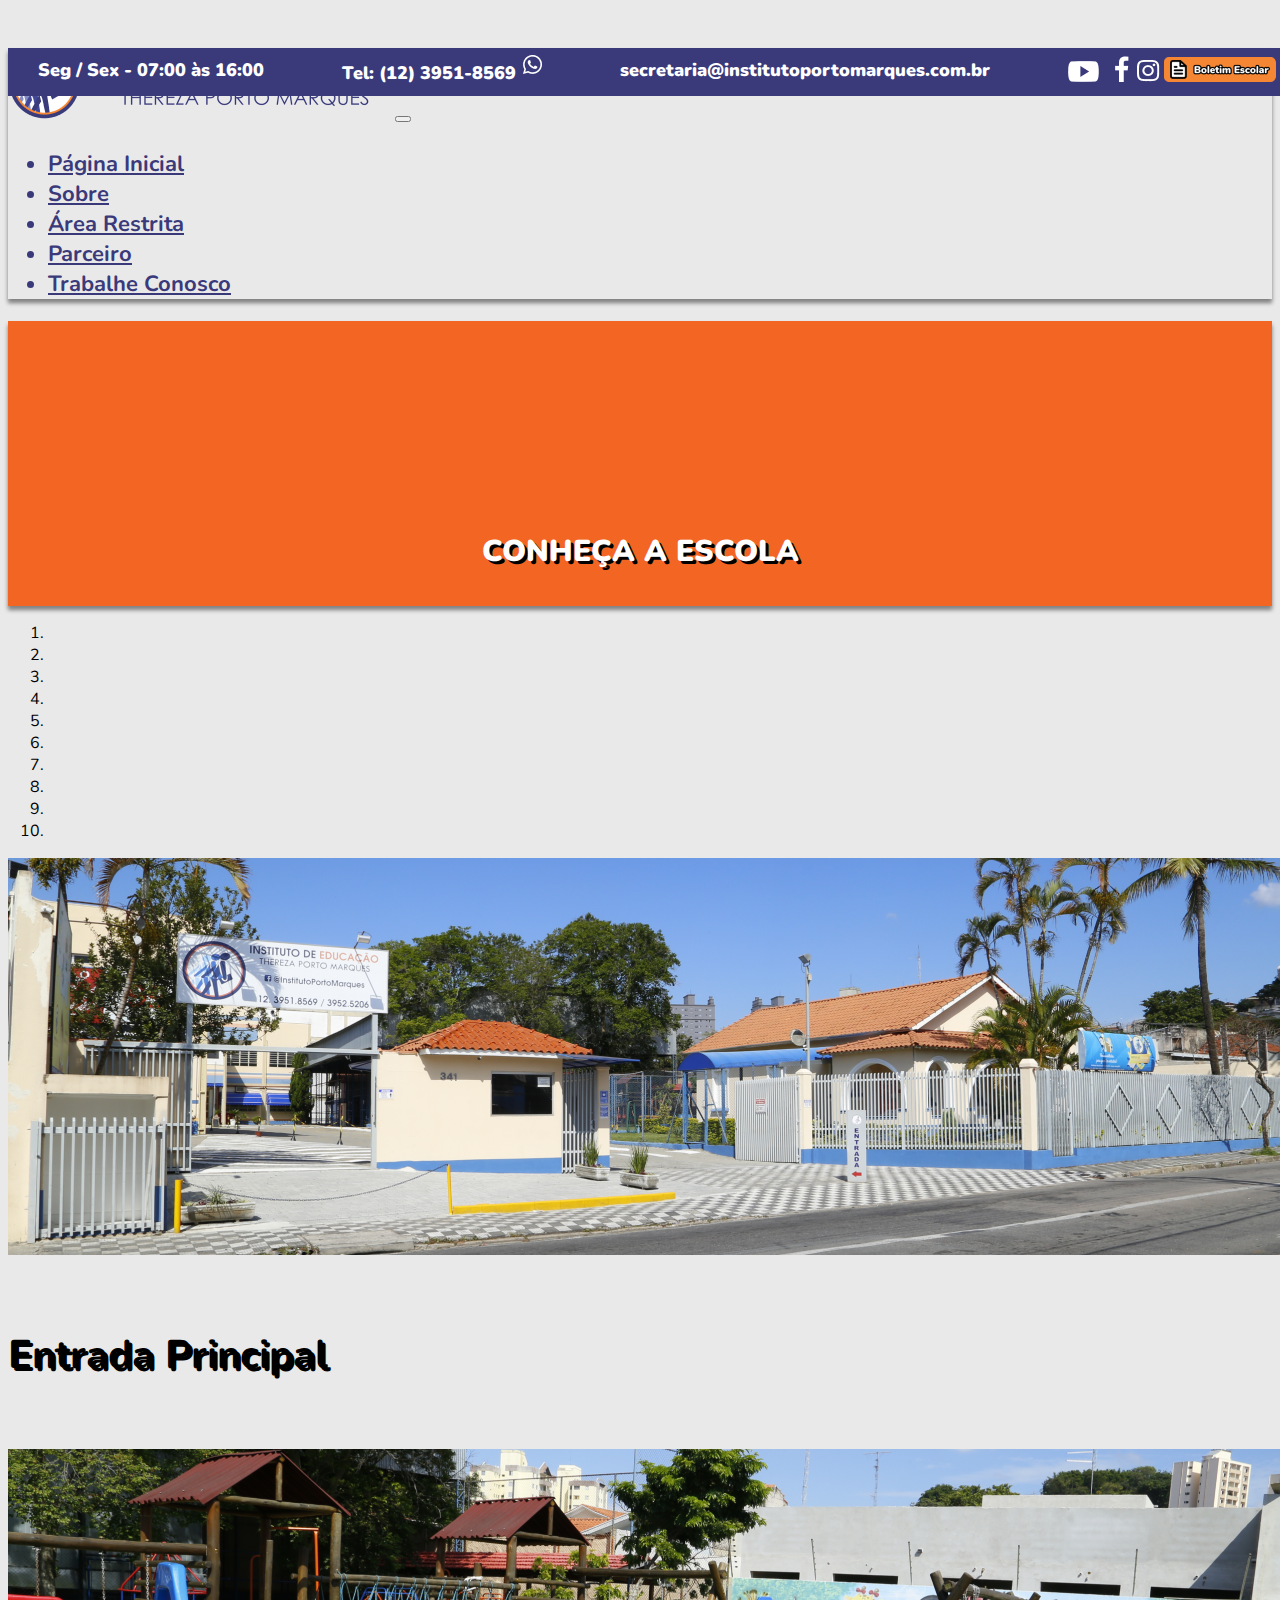
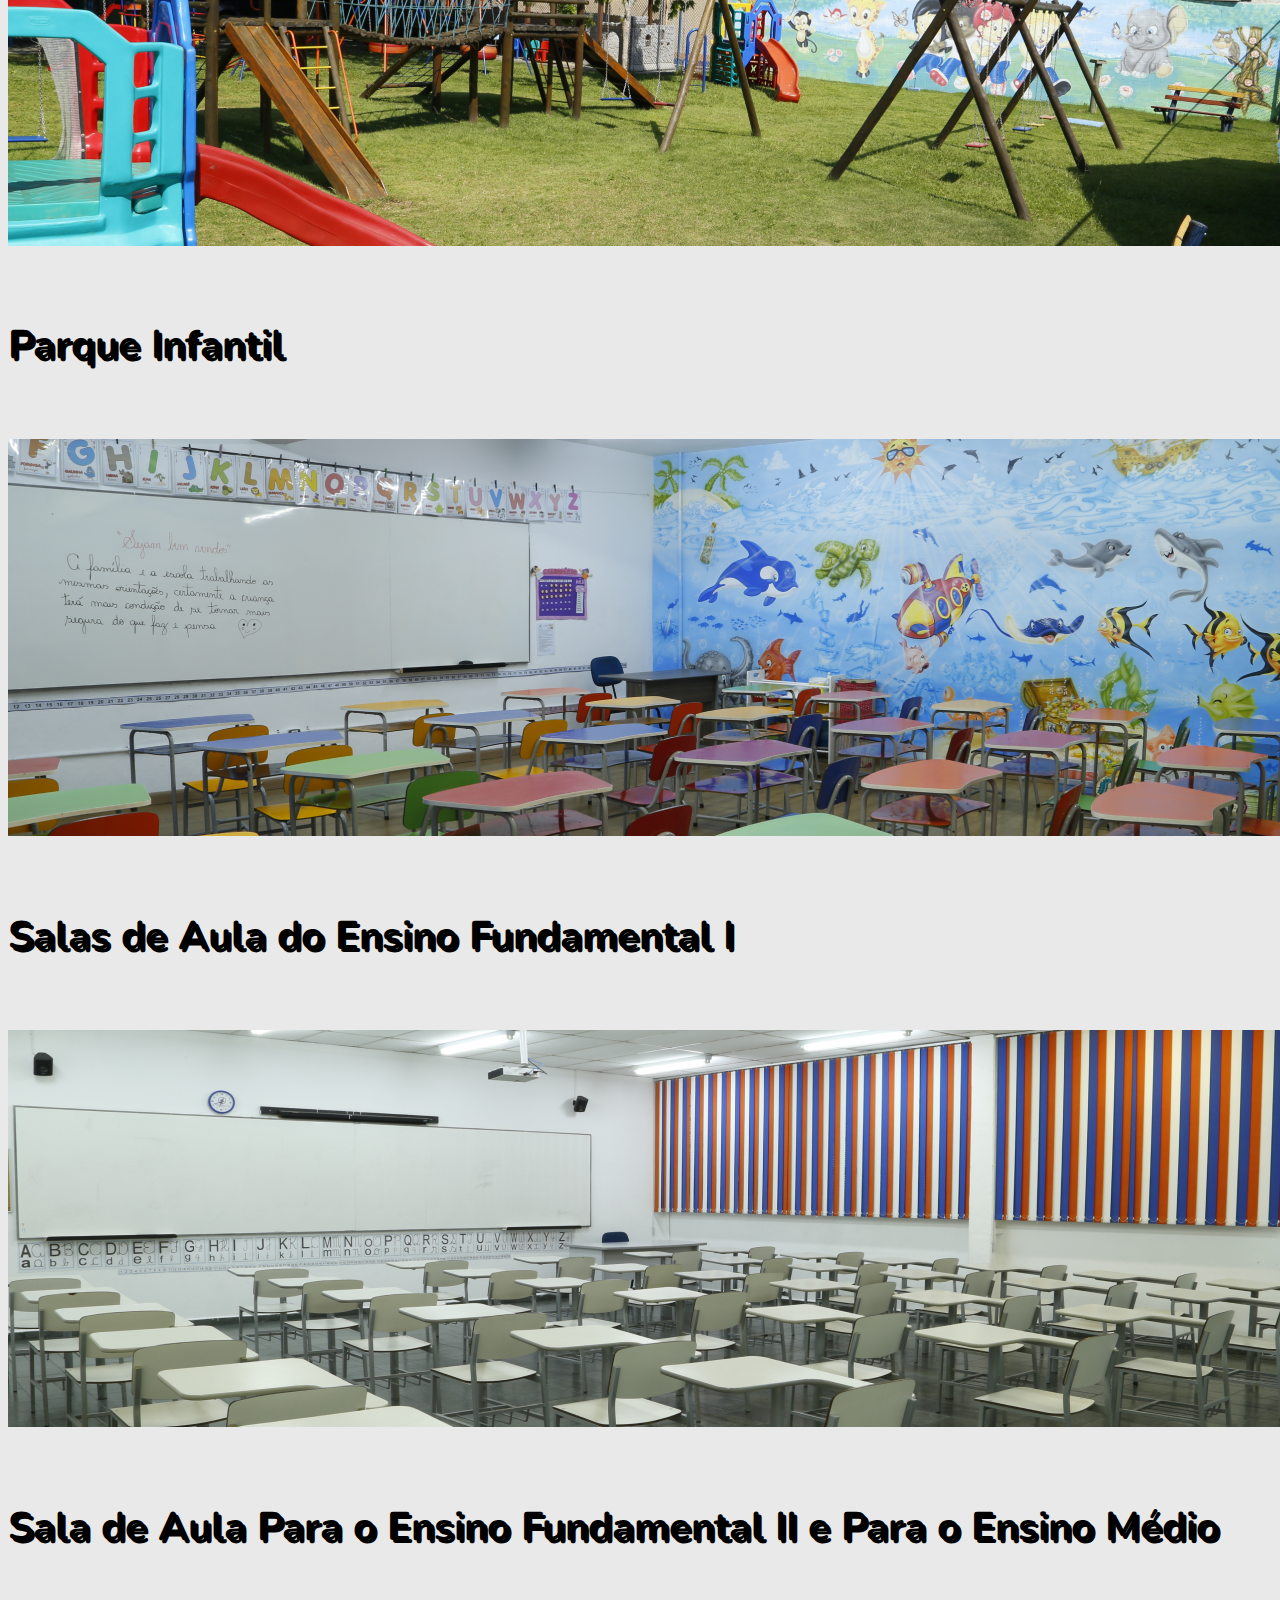
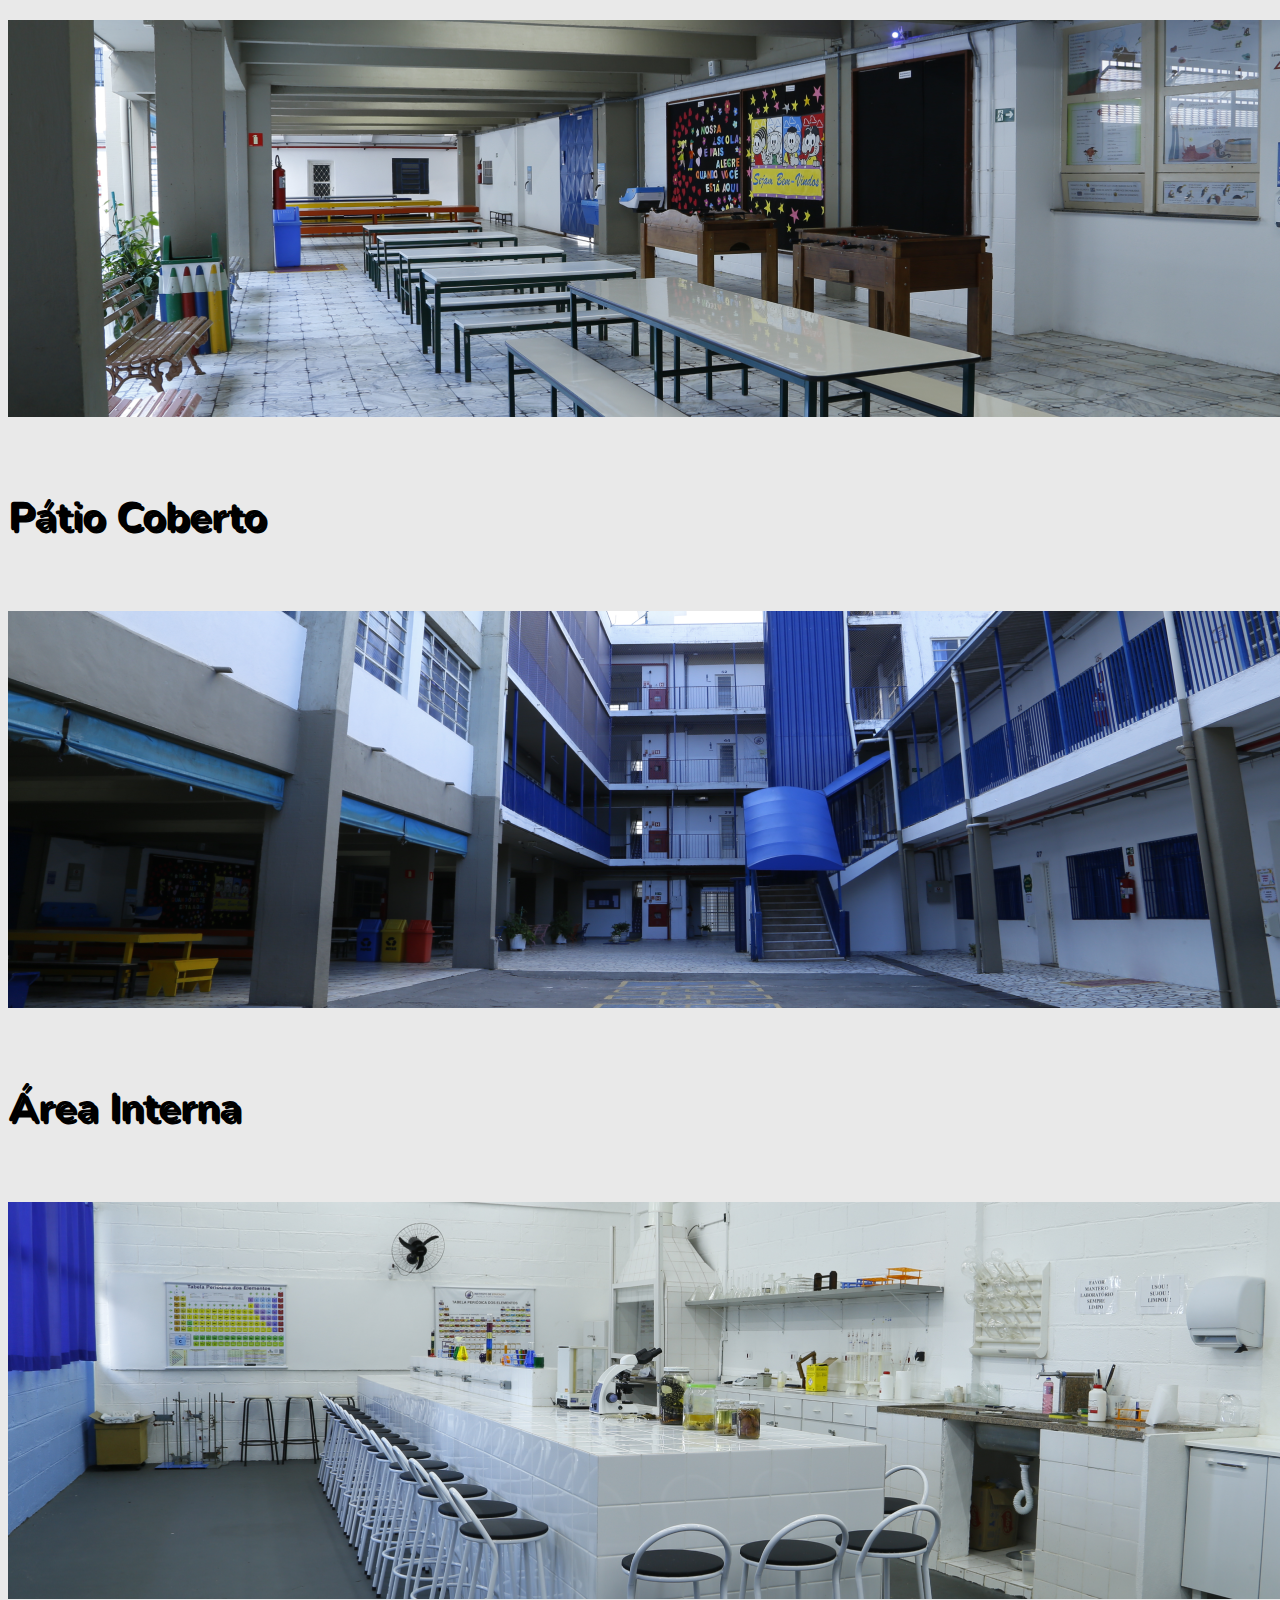
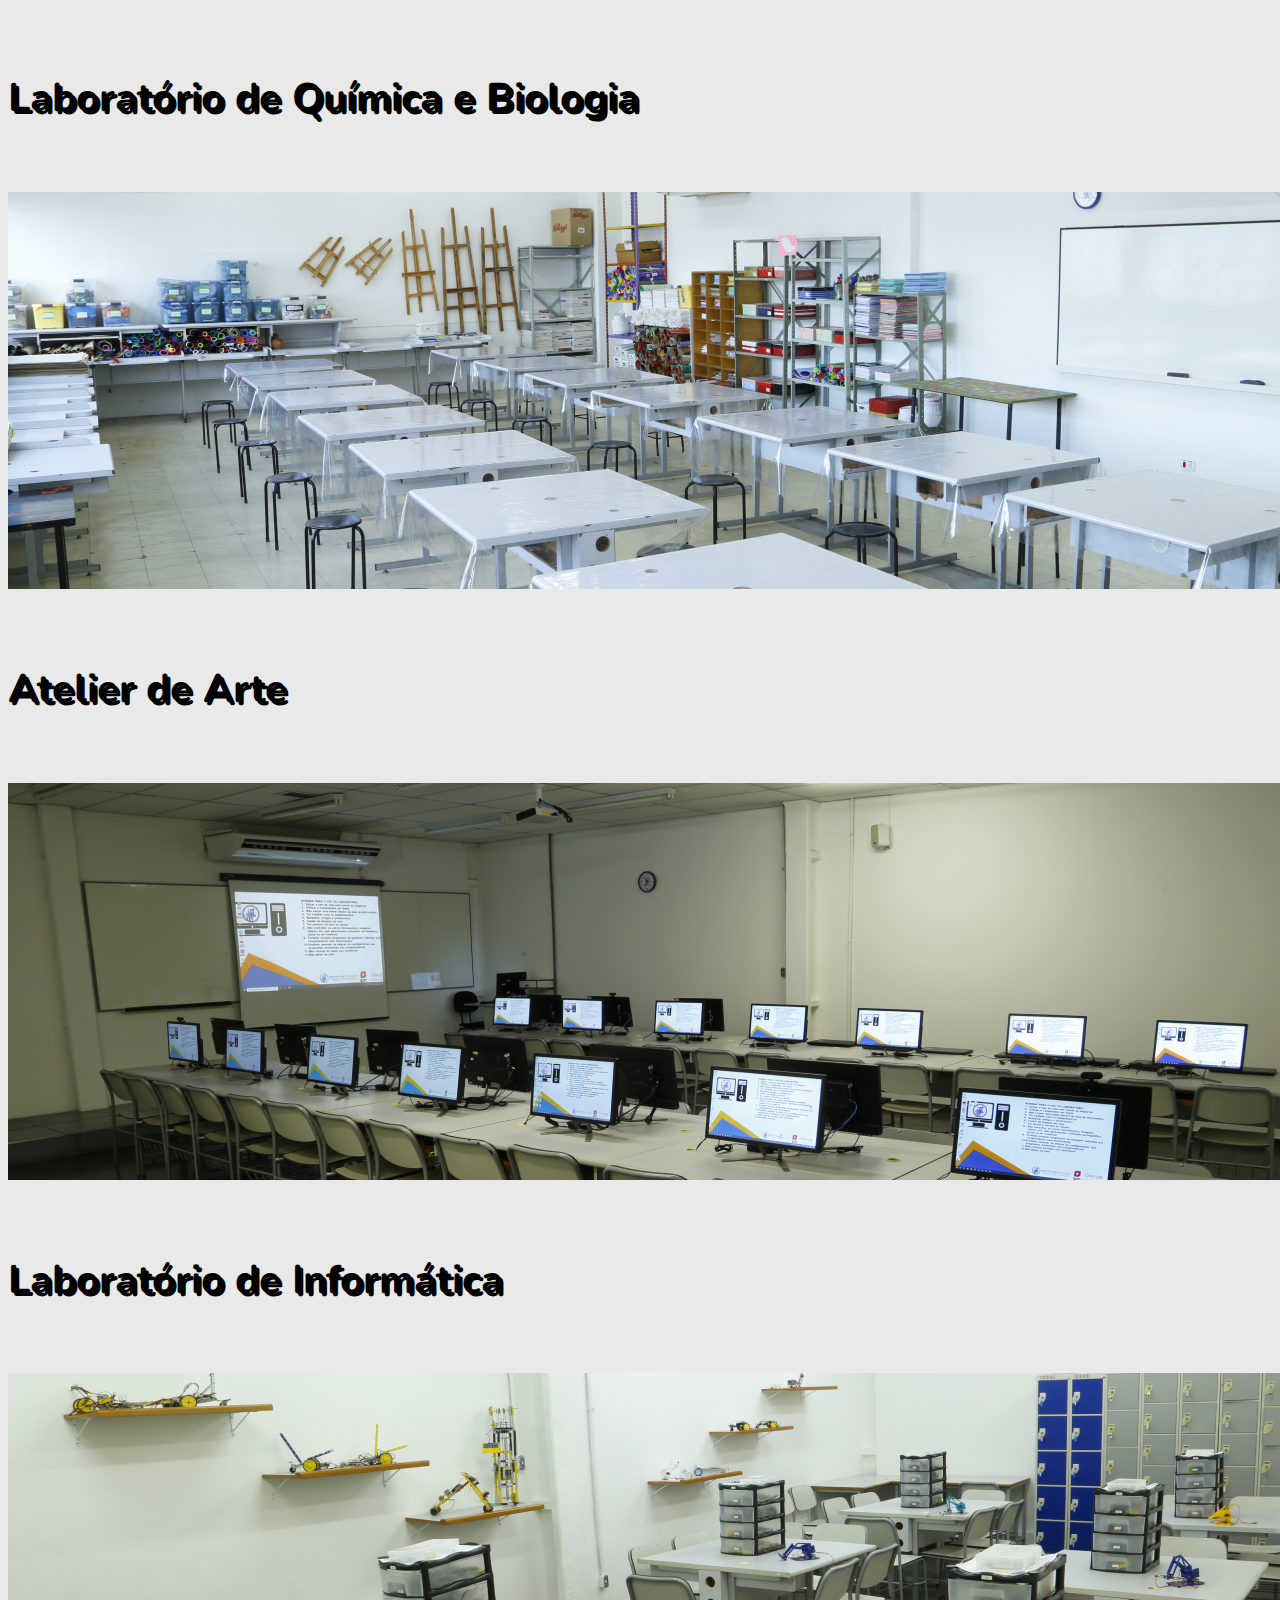
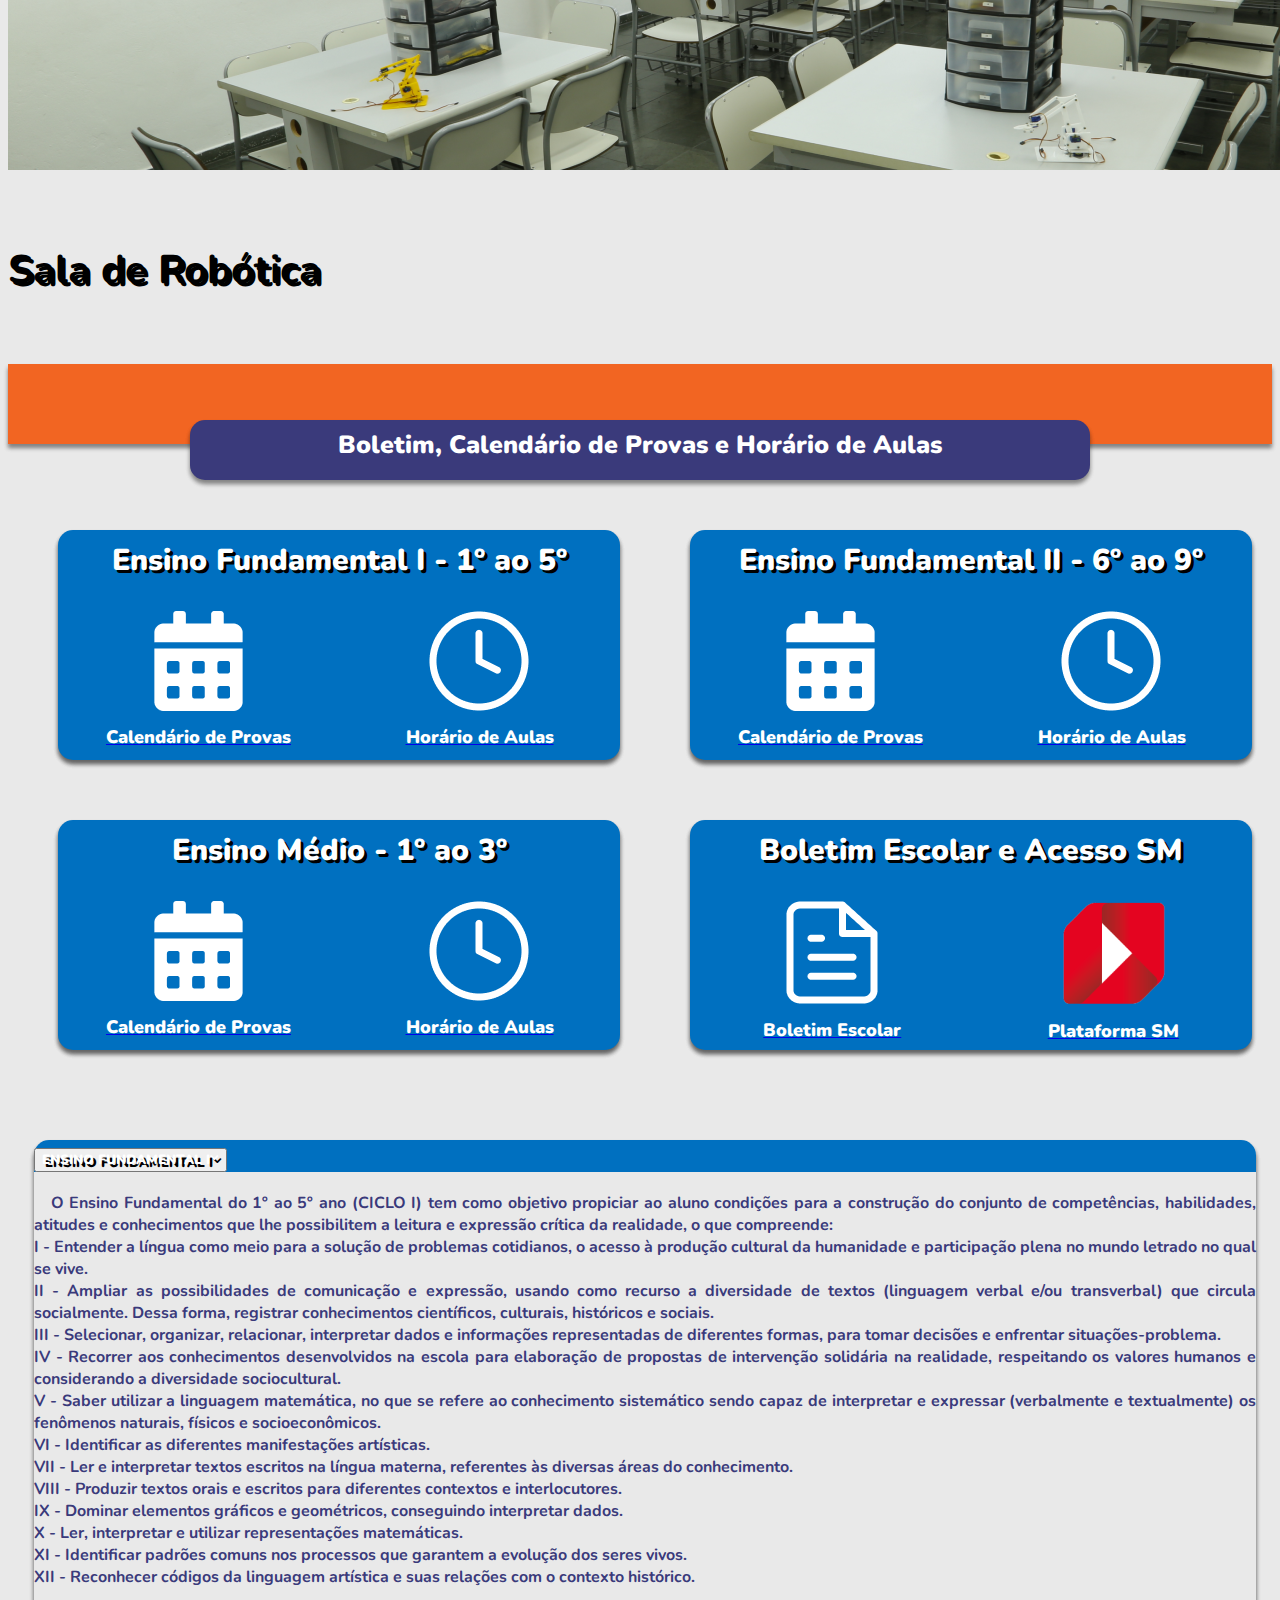
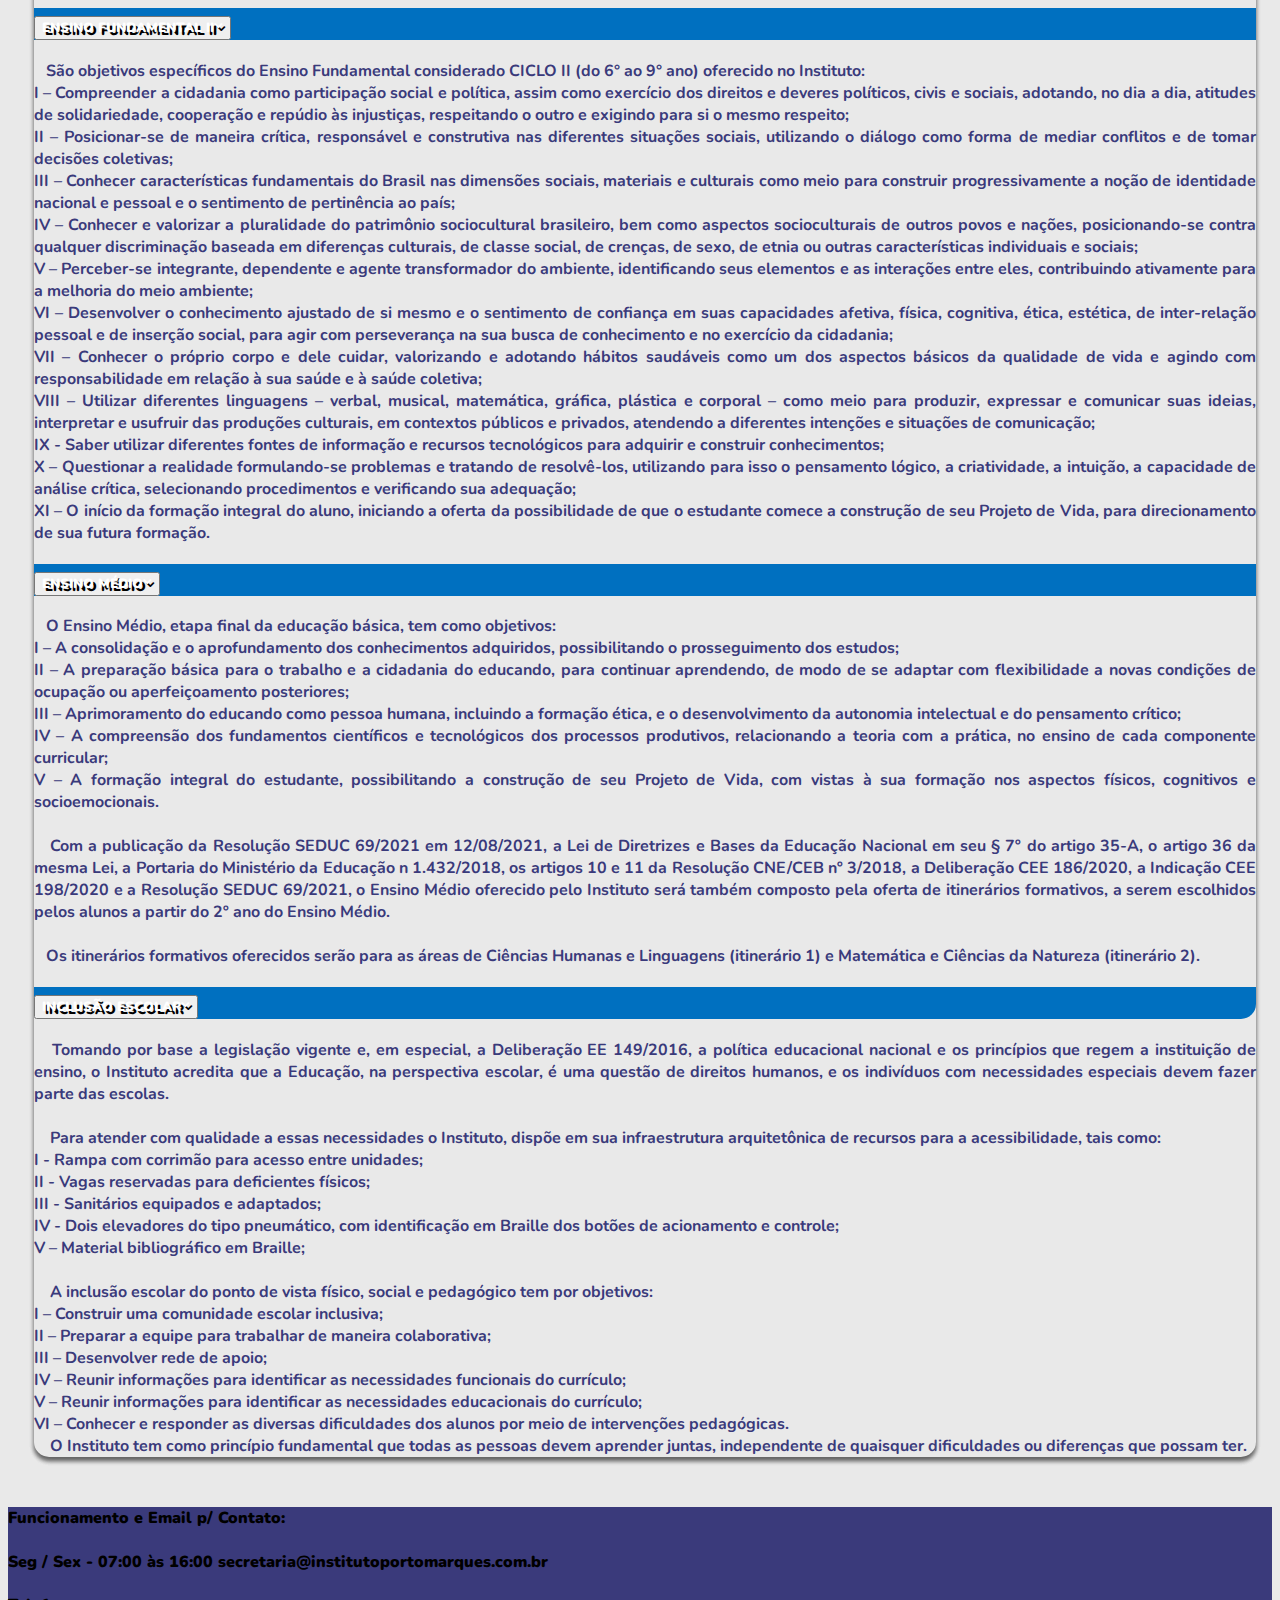
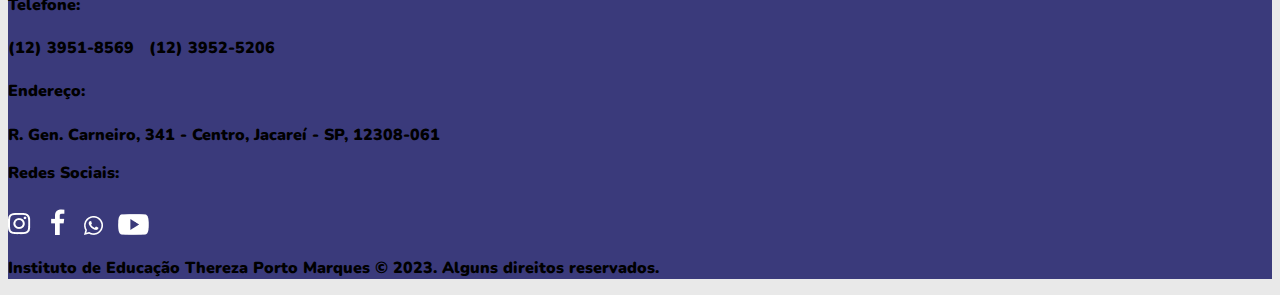
<file: index.html>
<!DOCTYPE html>
<html lang="pt-br">

<head>
  <meta charset="UTF-8">
  <meta http-equiv="X-UA-Compatible" content="IE=edge">
  <meta name="viewport" content="width=device-width, initial-scale=1.0">
  <title>Instituto de Educação Thereza Porto Marques</title>
  <link rel="shortcut icon" type="image/png" href="img/logo1.ico">
  <link rel="stylesheet" href="css/style.css">
  <link rel="stylesheet" href="https://stackpath.bootstrapcdn.com/bootstrap/4.1.3/css/bootstrap.min.css"
    integrity="sha384-MCw98/SFnGE8fJT3GXwEOngsV7Zt27NXFoaoApmYm81iuXoPkFOJwJ8ERdknLPMO" crossorigin="anonymous">
</head>

<div class="desktop-hide">

  <script> 
    setTimeout(function(){
        alert('O site na versão de Celular e Tablet ainda está em construção \n Para melhor experiência, utilize no computador ou habilite a função "Para Computador" do navegador do celular');
    },400);   
    </script>   

</div>

<body class="cor-body">
  <!-- ---------------------Navbar superior-------------------------------------------->
  <nav class=" superinfo ">
    <div class="container-md superinfo-box">
      <a class="navbar-brand" href="#">&nbsp; &nbsp; &nbsp; Seg / Sex - 07:00 às 16:00</a>
      <a class="navbar-brand" href="https://wa.me/message/ESEV77EJ7SCPI1">Tel: (12)
        3951-8569 <img class="whats-icone" src="img/icone-whats.png" alt="whats-icone"></a>
      <a class="navbar-brand" href="#">secretaria@institutoportomarques.com.br </a>

      <div class="icones-superinfo ">
        <a href="https://www.youtube.com/channel/UCg1F-aAJL7MjuYmvTcBY2kQ"><img src="img/Youtube.png" alt="img"></a>
        <a class="ml-2" href="https://www.facebook.com/InstitutoPortoMarques/"><img src="img/facebook 4.png"
            alt="img"></a>
        <a class="ml-3" href="https://www.instagram.com/institutoportomarques/"><img src="img/insta-logo.png"
            alt="img"></a>
        <a class="ml-3" href="http://192.175.124.120:7393/institutotpm/Controller"><img src="img/Rectangle 184.png"
            alt="img"></a>&nbsp;&nbsp;&nbsp;
      </div>

    </div>
  </nav>

  <!---------------------------------- Navbar -------------------------------------------------->
  <nav class="navbar navpai navbar-expand-md navbar-light bg-light fixed-top py-2 ">
    <a class="navbar-brand logo-responsive" href="index.html"><img src="img/logo.png" alt="escola-logo"></a>

    <button class="navbar-toggler" type="button" data-toggle="collapse" data-target="#navbarSupportedContent"
      aria-controls="navbarSupportedContent" aria-expanded="false" aria-label="Abrir Navegação">
      <span class="navbar-toggler-icon"></span>
    </button>

    <div class="collapse navbar-collapse" id="navbarSupportedContent">
      <ul class="navbar-nav  ml-auto  mb-2 mb-lg-0">

        <li class="nav-item ">
          <a class="nav-link active" style="color: #3a3a7b;" href="index.html">Página Inicial</a>
        </li>
        <li class="nav-item">
          <a class="nav-link active ml-5" style="color: #3a3a7b;" href="sobre.html">Sobre</a>
        </li>
        <li class="nav-item">
          <a class="nav-link active ml-5" style="color: #3a3a7b;" href="area-restrita.html">Área Restrita</a>
        </li>
        <li class="nav-item">
          <a class="nav-link active ml-5" style="color: #3a3a7b;" href="parceiro.html">Parceiro</a>
        </li>
        <li class="nav-item">
          <a class="nav-link active ml-5" style="color: #3a3a7b;" href="trabalhe-conosco.html">Trabalhe Conosco</a>
        </li>
      </ul>
    </div>
  </nav>


  
  <!-- --------------------Faixa Laranja---------------- -->


  <!--  <div class="textofaixa">
    <div class="alinhamentotext">
      <P>texto</P>
    </div>
  </div>
-->



  <div class="bluestrap-box-area1">

    <div class="bluestrap-area1">
      <p style="text-shadow: 3px 3px black;">CONHEÇA A ESCOLA</p>
    </div>

  </div>



  <!------------------ Carrosel ----------------------->

  <div id="carouselExampleIndicators" class="carousel slide" data-ride="carousel">

    <ol class="carousel-indicators">

      <li data-target="#carouselExampleIndicators" data-slide-to="0" class="active"></li>
      <li data-target="#carouselExampleIndicators" data-slide-to="1"></li>
      <li data-target="#carouselExampleIndicators" data-slide-to="2"></li>
      <li data-target="#carouselExampleIndicators" data-slide-to="3"></li>
      <li data-target="#carouselExampleIndicators" data-slide-to="4"></li>
      <li data-target="#carouselExampleIndicators" data-slide-to="5"></li>
      <li data-target="#carouselExampleIndicators" data-slide-to="6"></li>
      <li data-target="#carouselExampleIndicators" data-slide-to="7"></li>
      <li data-target="#carouselExampleIndicators" data-slide-to="8"></li>
      <li data-target="#carouselExampleIndicators" data-slide-to="9"></li>

    </ol>

    <div class="carousel-inner">

      <div class="carousel-item active">
        <img class="d-block w-100" src="img/Entrada G.png" alt="0">
        <div class="carousel-caption d-none d-md-block">
          <h5 style="font-size: 40px; font-weight: bolder; text-shadow: 3px 3px black;">Entrada Principal</h5>
        </div>
        <div class="carousel-caption d-none d-md-block">
        </div>
      </div>

      <div class="carousel-item ">
        <img class="d-block w-100" src="img/PARQUE G.png" alt="1">
        <div class="carousel-caption d-none d-md-block">
          <h5 style="font-size: 40px; font-weight: bolder; text-shadow: 3px 3px black;">Parque Infantil</h5>
        </div>
      </div>

      <div class="carousel-item">
        <img class="d-block w-100" src="img/Inf G.png" alt="2">
        <div class="carousel-caption d-none d-md-block">
          <h5 style="font-size: 40px; font-weight: bolder; text-shadow: 3px 3px black;">Salas de Aula do Ensino Fundamental I</h5>
        </div>
      </div>

      <div class="carousel-item">
        <img class="d-block w-100" src="img/Med G.png" alt="3">
        <div class="carousel-caption d-none d-md-block">
          <h5 style="font-size: 40px; font-weight: bolder; text-shadow: 3px 3px black;">Sala de Aula Para o Ensino Fundamental II e Para o Ensino Médio</h5>
        </div>
      </div>

      <div class="carousel-item">
        <img class="d-block w-100" src="img/Patio G.png" alt="4">
        <div class="carousel-caption d-none d-md-block">
          <h5 style="font-size: 40px; font-weight: bolder; text-shadow: 3px 3px black;">Pátio Coberto</h5>
        </div>
      </div>

      <div class="carousel-item">
        <img class="d-block w-100" src="img/Area G.png" alt="5">
        <div class="carousel-caption d-none d-md-block">
          <h5 style="font-size: 40px; font-weight: bolder; text-shadow: 3px 3px black;">Área Interna</h5>
        </div>
      </div>

      <div class="carousel-item">
        <img class="d-block w-100" src="img/Lab G.png" alt="6">
        <div class="carousel-caption d-none d-md-block">
          <h5 style="font-size: 40px; font-weight: bolder; text-shadow: 3px 3px black;">Laboratório de Química e Biologia</h5>
        </div>
      </div>

      <div class="carousel-item">
        <img class="d-block w-100" src="img/Arte G.png" alt="7">
        <div class="carousel-caption d-none d-md-block">
          <h5 style="font-size: 40px; font-weight: bolder; text-shadow: 3px 3px black;">Atelier de Arte</h5>
        </div>
      </div>

      <div class="carousel-item">
        <img class="d-block w-100" src="img/Info G.png" alt="8">
        <div class="carousel-caption d-none d-md-block">
          <h5 style="font-size: 40px; font-weight: bolder; text-shadow: 3px 3px black;">Laboratório de Informática</h5>
        </div>
      </div>

      <div class="carousel-item">
        <img class="d-block w-100" src="img/Rob G.png" alt="9">
        <div class="carousel-caption d-none d-md-block">
          <h5 style="font-size: 40px; font-weight: bolder; text-shadow: 3px 3px black;">Sala de Robótica</h5>
        </div>
      </div>
     
    </div>

    <a class="carousel-control-prev " href="#carouselExampleIndicators" role="button" data-slide="prev">
      <span class="carousel-control-prev-icon " aria-hidden="true"></span>
      <span class="sr-only">Previous</span>
    </a>

    <a class="carousel-control-next" href="#carouselExampleIndicators" role="button" data-slide="next">
      <span class="carousel-control-next-icon" aria-hidden="true"></span>
      <span class="sr-only">Next</span>
    </a>

  </div>

  <!-- --------------------Faixa Laranja---------------- -->

  <div class="orangestrap2">
    <img src="img/faixa-laranja.png" alt="">
  </div>

  <!-- ---------------------Faixa Azul------------------ -->
  <div class="bluestrap-box">
    <div class="bluestrap ">
      <p class="texto1">Boletim, Calendário de Provas e Horário de Aulas</p>
    </div>
  </div>


  <!------------------ Cards ----------------------->
  <div class="container-1 ">

    <div class="box">
      <p class="titulo" style="text-shadow: 3px 3px black;">Ensino Fundamental I - 1º ao 5º</p>
      <div class="pacote">
        <div class="icone-1">
          <a href="https://drive.google.com/drive/folders/1LqcDKUxv1FCrEnR15Z3MCmKCOUsdTMr9?usp=sharing"><img src="img/Calendario.png" alt="img">
          <p>Calendário de Provas</p>
          </a>
        </div>
        <div class="icone-2">
          <a href="https://drive.google.com/drive/folders/1HkfJdWpDZOyQYegB_3MS7IJxNP6pHz9f?usp=sharing"><img src="img/relógio.png" alt="img">
          <p>Horário de Aulas</p>
          </a>
        </div>
      </div>
    </div>

    <div class="box">
      <p class="titulo" style="text-shadow: 3px 3px black;" >Ensino Fundamental II - 6º ao 9º</p>
      <div class="pacote">
        <div class="icone-1">
          <a href="https://drive.google.com/drive/folders/1sX7W-NvEFzPuhNtu2X1geedEd0drRkY0?usp=sharing"><img src="img/Calendario.png" alt="img">
          <p>Calendário de Provas</p>
          </a>
        </div>
        <div class="icone-2">
          <a href="https://drive.google.com/drive/folders/1d8hvaDm8Cyr6Ymy18sRHh4oPdaS1ur1N?usp=sharing"><img src="img/relógio.png" alt="img">
          <p>Horário de Aulas</p>
          </a>
        </div>
      </div>
    </div>

    <div class="box">
      <p class="titulo" style="text-shadow: 3px 3px black;">Ensino Médio - 1º ao 3º</p>
      <div class="pacote">
        <div class="icone-1">
          <a href="https://drive.google.com/drive/folders/1-Sdn6p7kVgOYONnrBDWOqsH9jR8_HXGp?usp=sharing"><img src="img/Calendario.png" alt="img">
          <p>Calendário de Provas</p>
          </a>
        </div>
        <div class="icone-2">
          <a href="https://drive.google.com/drive/folders/1du5ekbA9QjM3vDH1-DUEmSEtLORF9-JY?usp=sharing"><img src="img/relógio.png" alt="img">
          <p>Horário de Aulas</p>
          </a>
        </div>
      </div>
    </div>

    <div class="box">
      <p class="titulo" style="text-shadow: 3px 3px black;">Boletim Escolar e Acesso SM</p>
      <div class="pacote">
        <div class="icone-1">
          <a href="http://192.175.124.120:7393/institutotpm/Controller"><img src="img/Folha.png" alt="img">
          <p>Boletim Escolar</p>
          </a>
        </div>
        <div class="icone-2">
          <a href="https://br.educamos.sm/acceso-usuarios"><img src="img/smPinicial.png" alt="img">
          <p>Plataforma SM</p>
          </a>
        </div>
      </div>
    </div>

  </div>

  <!-- ---------------------Faixa Azul------------------ -->
  <!-- <div class="bluestrap-box">
    <div class="bluestrap" style="margin-top: 40px; margin-bottom: 20px;">
      <p>Bons Resultados Para Quem Tem Estrutura</p>
    </div>
  </div>
  <div class="box-conheca">
    <div class="conheca2">
      <img src="img/Frase Colapse.png" alt="img">
    </div>
  </div> -->

  <!-- ---------------------------------- Accordion --------------------------------------------  -->


  <div class="container-2">

    <div class="accordion" id="accordionExample"
      style="box-shadow: 0px 4px 4px rgba(0, 0, 0, 0.25), 0px 4px 4px rgba(0, 0, 0, 0.25), 0px 4px 4px rgba(0, 0, 0, 0.25); border-radius: 15px;">

      <div class="card" style="border-top-left-radius: 15px; border-top-right-radius: 15px; border-color: #0070C0;">
        <div class="card-header fundocolapse1" id="headingOne"
          style="background-color: #0070C0; border-top-left-radius: 15px; border-top-right-radius: 15px;">
          <h2 class="mb-0">
            <button class=" btn btn-link btn-block text-left panel-title letracolapse1 panel panel-default" type="button"
              data-toggle="collapse" data-target="#collapseOne" aria-expanded="false" aria-controls="collapseOne" data-parent="#accordion"
              style="color: white; font-weight: 900; text-shadow: 3px 3px black; ">
              ENSINO FUNDAMENTAL I
            </button>
          </h2>
        </div>
        <div id="collapseOne" class="collapse fundocolapse2" aria-labelledby="headingOne"
          data-bs-parent="#accordionExample">
          <div class="card-body letracolapse2" style="color: #3a3a7b; font-weight: 700; text-align: justify;">
            &nbsp; &nbsp;O Ensino Fundamental do 1º ao 5º ano (CICLO I) tem como objetivo propiciar ao aluno condições
            para a construção do conjunto de competências, habilidades, atitudes e conhecimentos que lhe possibilitem a
            leitura e expressão crítica da realidade, o que compreende: <br>
            I - Entender a língua como meio para a solução de problemas cotidianos, o acesso à produção cultural da
            humanidade e participação plena no mundo letrado no qual se vive. <br>
            II - Ampliar as possibilidades de comunicação e expressão, usando como recurso a diversidade de textos
            (linguagem verbal e/ou transverbal) que circula socialmente. Dessa forma, registrar conhecimentos
            científicos, culturais, históricos e sociais. <br>
            III - Selecionar, organizar, relacionar, interpretar dados e informações representadas de diferentes formas,
            para tomar decisões e enfrentar situações-problema. <br>
            IV - Recorrer aos conhecimentos desenvolvidos na escola para elaboração de propostas de intervenção
            solidária na realidade, respeitando os valores humanos e considerando a diversidade sociocultural. <br>
            V - Saber utilizar a linguagem matemática, no que se refere ao conhecimento sistemático sendo capaz de
            interpretar e expressar (verbalmente e textualmente) os fenômenos naturais, físicos e socioeconômicos. <br>
            VI - Identificar as diferentes manifestações artísticas. <br>
            VII - Ler e interpretar textos escritos na língua materna, referentes às diversas áreas do conhecimento.
            <br>
            VIII - Produzir textos orais e escritos para diferentes contextos e interlocutores. <br>
            IX - Dominar elementos gráficos e geométricos, conseguindo interpretar dados. <br>
            X - Ler, interpretar e utilizar representações matemáticas. <br>
            XI - Identificar padrões comuns nos processos que garantem a evolução dos seres vivos. <br>
            XII - Reconhecer códigos da linguagem artística e suas relações com o contexto histórico.

          </div>
        </div>
      </div>

      <div class="card" style="border-color: #0070C0;">
        <div class="card-header fundocolapse1" id="headingTwo" style="background-color: #0070C0;">
          <h2 class="mb-0">
            <button class="btn btn-link btn-block text-left collapsed panel-title letracolapse1" type="button"
              data-toggle="collapse" data-target="#collapseTwo" aria-expanded="false" aria-controls="collapseTwo" data-parent="#accordion"
              style="color: white; font-weight: 900; text-shadow: 3px 3px black;">
              ENSINO FUNDAMENTAL II
            </button>
          </h2>
        </div>
        <div id="collapseTwo" class="collapse fundocolapse2" aria-labelledby="headingTwo"
          data-bs-parent="#accordionExample">
          <div class="card-body letracolapse2" style="color: #3a3a7b; font-weight: 700; text-align: justify;">
            &nbsp; &nbsp;São objetivos específicos do Ensino Fundamental considerado CICLO II (do 6° ao 9° ano)
            oferecido no Instituto: <br>
            I – Compreender a cidadania como participação social e política, assim como exercício dos direitos e deveres
            políticos, civis e sociais, adotando, no dia a dia, atitudes de solidariedade, cooperação e repúdio às
            injustiças, respeitando o outro e exigindo para si o mesmo respeito; <br>
            II – Posicionar-se de maneira crítica, responsável e construtiva nas diferentes situações sociais,
            utilizando o diálogo como forma de mediar conflitos e de tomar decisões coletivas; <br>
            III – Conhecer características fundamentais do Brasil nas dimensões sociais, materiais e culturais como meio
            para construir progressivamente a noção de identidade nacional e pessoal e o sentimento de pertinência ao
            país; <br>
            IV – Conhecer e valorizar a pluralidade do patrimônio sociocultural brasileiro, bem como aspectos
            socioculturais de outros povos e nações, posicionando-se contra qualquer discriminação baseada em diferenças
            culturais, de classe social, de crenças, de sexo, de etnia ou outras características individuais e sociais;
            <br>
            V – Perceber-se integrante, dependente e agente transformador do ambiente, identificando seus elementos e as
            interações entre eles, contribuindo ativamente para a melhoria do meio ambiente; <br>
            VI – Desenvolver o conhecimento ajustado de si mesmo e o sentimento de confiança em suas capacidades
            afetiva, física, cognitiva, ética, estética, de inter-relação pessoal e de inserção social, para agir com
            perseverança na sua busca de conhecimento e no exercício da cidadania; <br>
            VII – Conhecer o próprio corpo e dele cuidar, valorizando e adotando hábitos saudáveis como um dos aspectos
            básicos da qualidade de vida e agindo com responsabilidade em relação à sua saúde e à saúde coletiva; <br>
            VIII – Utilizar diferentes linguagens – verbal, musical, matemática, gráfica, plástica e corporal – como
            meio para produzir, expressar e comunicar suas ideias, interpretar e usufruir das produções culturais, em
            contextos públicos e privados, atendendo a diferentes intenções e situações de comunicação; <br>
            IX - Saber utilizar diferentes fontes de informação e recursos tecnológicos para adquirir e construir
            conhecimentos; <br>
            X – Questionar a realidade formulando-se problemas e tratando de resolvê-los, utilizando para isso o
            pensamento lógico, a criatividade, a intuição, a capacidade de análise crítica, selecionando procedimentos e
            verificando sua adequação; <br>
            XI – O início da formação integral do aluno, iniciando a oferta da possibilidade de que o estudante comece a
            construção de seu Projeto de Vida, para direcionamento de sua futura formação.

          </div>
        </div>
      </div>

      <div class="card" style="border-color: #0070C0;">
        <div class="card-header fundocolapse1" id="headingThree" style="background-color: #0070C0;">
          <h2 class="mb-0">
            <button class="btn btn-link btn-block text-left collapsed panel-title letracolapse1" type="button"
              data-toggle="collapse" data-target="#collapseThree" aria-expanded="false" aria-controls="collapseThree" data-parent="#accordion"
              style="color: white; font-weight: 900; text-shadow: 3px 3px black;">
              ENSINO MÉDIO
            </button>
          </h2>
        </div>
        <div id="collapseThree" class="collapse fundocolapse2" aria-labelledby="headingThree"
          data-bs-parent="#accordionExample">
          <div class="card-body letracolapse2" style="color: #3a3a7b; font-weight: 700; text-align: justify;">
            &nbsp; &nbsp;O Ensino Médio, etapa final da educação básica, tem como objetivos: <br>
            I – A consolidação e o aprofundamento dos conhecimentos adquiridos, possibilitando o prosseguimento dos
            estudos; <br>
            II – A preparação básica para o trabalho e a cidadania do educando, para continuar aprendendo, de modo de se
            adaptar com flexibilidade a novas condições de ocupação ou aperfeiçoamento posteriores; <br>
            III – Aprimoramento do educando como pessoa humana, incluindo a formação ética, e o desenvolvimento da
            autonomia intelectual e do pensamento crítico; <br>
            IV – A compreensão dos fundamentos científicos e tecnológicos dos processos produtivos, relacionando a
            teoria com a prática, no ensino de cada componente curricular; <br>
            V – A formação integral do estudante, possibilitando a construção de seu Projeto de Vida, com vistas à sua
            formação nos aspectos físicos, cognitivos e socioemocionais. <br>
            &nbsp; <br>
            &nbsp; &nbsp;Com a publicação da Resolução SEDUC 69/2021 em 12/08/2021, a Lei de Diretrizes e Bases da
            Educação Nacional em seu § 7º do artigo 35-A, o artigo 36 da mesma Lei, a Portaria do Ministério da Educação
            n 1.432/2018, os artigos 10 e 11 da Resolução CNE/CEB nº 3/2018, a Deliberação CEE 186/2020, a Indicação CEE
            198/2020 e a Resolução SEDUC 69/2021, o Ensino Médio oferecido pelo Instituto será também composto pela
            oferta de itinerários formativos, a serem escolhidos pelos alunos a partir do 2º ano do Ensino Médio. <br>
            &nbsp; <br>
            &nbsp; &nbsp;Os itinerários formativos oferecidos serão para as áreas de Ciências Humanas e Linguagens
            (itinerário 1) e Matemática e Ciências da Natureza (itinerário 2).

          </div>
        </div>
      </div>

      <div class="card"
        style="border-bottom-left-radius: 15px; border-bottom-right-radius: 15px; border-color: #0070C0;">
        <div class="card-header fundocolapse1" id="headingFour"
          style="background-color: #0070C0; border-bottom-left-radius: 15px; border-bottom-right-radius: 15px;">
          <h2 class="mb-0">
            <button class="btn btn-link btn-block text-left collapsed panel-title letracolapse1" type="button"
              data-toggle="collapse" data-target="#collapseFour" aria-expanded="false" aria-controls="collapseFour" data-parent="#accordion"
              style="color: white; font-weight: 900; text-shadow: 3px 3px black;">
              INCLUSÃO ESCOLAR
            </button>
          </h2>
        </div>
        <div id="collapseFour" class="collapse fundocolapse2" aria-labelledby="headingFour"
          data-bs-parent="#accordionExample">
          <div class="card-body letracolapse2" style="color: #3a3a7b; font-weight: 700; text-align: justify;">
            &nbsp; &nbsp;Tomando por base a legislação vigente e, em especial, a Deliberação EE 149/2016, a política
            educacional nacional e os princípios que regem a instituição de ensino, o Instituto acredita que a Educação,
            na perspectiva escolar, é uma questão de direitos humanos, e os indivíduos com necessidades especiais devem
            fazer parte das escolas. <br>
            &nbsp; <br>
            &nbsp; &nbsp; Para atender com qualidade a essas necessidades o Instituto, dispõe em sua infraestrutura
            arquitetônica de recursos para a acessibilidade, tais como: <br>
            I - Rampa com corrimão para acesso entre unidades; <br>
            II - Vagas reservadas para deficientes físicos; <br>
            III - Sanitários equipados e adaptados; <br>
            IV - Dois elevadores do tipo pneumático, com identificação em Braille dos botões de acionamento e controle;
            <br>
            V – Material bibliográfico em Braille; <br>
            &nbsp; <br>
            &nbsp; &nbsp; A inclusão escolar do ponto de vista físico, social e pedagógico tem por objetivos: <br>
            I – Construir uma comunidade escolar inclusiva; <br>
            II – Preparar a equipe para trabalhar de maneira colaborativa; <br>
            III – Desenvolver rede de apoio; <br>
            IV – Reunir informações para identificar as necessidades funcionais do currículo; <br>
            V – Reunir informações para identificar as necessidades educacionais do currículo; <br>
            VI – Conhecer e responder as diversas dificuldades dos alunos por meio de intervenções pedagógicas. <br>
            &nbsp; &nbsp; O Instituto tem como princípio fundamental que todas as pessoas devem aprender juntas,
            independente de quaisquer dificuldades ou diferenças que possam ter.
          </div>
        </div>
      </div>

    </div>
  </div>


  <!-- -----------------------------Footer------------------------- -->

  <footer class="footer text-white mt-5">
    <div class="container py-4">
      <div class="row footer-content" style="justify-content: center;">

        <div class="col-md-4 col-6">
          <h4 class="h6 py-2">Funcionamento e Email p/ Contato:</h4>
          <p>Seg / Sex - 07:00 às 16:00
            secretaria@institutoportomarques.com.br</p>
        </div>

        <div class="col-2 ">
          <h4 class="h6 py-2 ">Telefone:</h4>
          <p>(12) 3951-8569 &nbsp;
            (12) 3952-5206</p>
        </div>

        <div class="col-md-3 col-4">
          <h4 class="h6 py-2">Endereço:</h4>
          <p>R. Gen. Carneiro, 341 -
            Centro, Jacareí - SP, 12308-061</p>
        </div>

        <div class="col-md-2 ">
          <h4 class="h6" style="margin-top: 5px">Redes Sociais: </h4>
          <a href="https://www.instagram.com/institutoportomarques/"><img src="img/insta-logo.png" alt=""></a>
          &nbsp; <a href="https://www.facebook.com/InstitutoPortoMarques/"><img src="img/facebook footer.png"
              alt=""></a>
          &nbsp;
          <a href="https://wa.me/message/ESEV77EJ7SCPI1"><img src="img/icone-whats.png" alt=""></a>
          &nbsp;
          <a href="https://www.youtube.com/channel/UCg1F-aAJL7MjuYmvTcBY2kQ"><img src="img/Youtube.png" alt=""></a>

        </div>

      </div>
    </div>

    <div class="bg-primary text-center py-2">
      <p class="mb-0">Instituto de Educação Thereza Porto Marques © 2023. Alguns direitos reservados.</p>
    </div>

  </footer>



  <!------------------ Js ----------------------->

  <script src="https://code.jquery.com/jquery-3.3.1.slim.min.js"
    integrity="sha384-q8i/X+965DzO0rT7abK41JStQIAqVgRVzpbzo5smXKp4YfRvH+8abtTE1Pi6jizo"
    crossorigin="anonymous"></script>
  <script src="https://cdnjs.cloudflare.com/ajax/libs/popper.js/1.14.3/umd/popper.min.js"
    integrity="sha384-ZMP7rVo3mIykV+2+9J3UJ46jBk0WLaUAdn689aCwoqbBJiSnjAK/l8WvCWPIPm49"
    crossorigin="anonymous"></script>
  <script src="https://stackpath.bootstrapcdn.com/bootstrap/4.1.3/js/bootstrap.min.js"
    integrity="sha384-ChfqqxuZUCnJSK3+MXmPNIyE6ZbWh2IMqE241rYiqJxyMiZ6OW/JmZQ5stwEULTy"
    crossorigin="anonymous"></script>

  <link rel="stylesheet" href="//stackpath.bootstrapcdn.com/bootstrap/4.1.1/css/bootstrap.min.css"
    integrity="sha384-WskhaSGFgHYWDcbwN70/dfYBj47jz9qbsMId/iRN3ewGhXQFZCSftd1LZCfmhktB" crossorigin="anonymous">
  <link href="//maxcdn.bootstrapcdn.com/font-awesome/4.2.0/css/font-awesome.min.css" type="text/css" rel="stylesheet">

  <script src="//code.jquery.com/jquery-3.3.1.slim.min.js"
    integrity="sha384-q8i/X+965DzO0rT7abK41JStQIAqVgRVzpbzo5smXKp4YfRvH+8abtTE1Pi6jizo"
    crossorigin="anonymous"></script>
  <script src="//cdnjs.cloudflare.com/ajax/libs/popper.js/1.14.3/umd/popper.min.js"
    integrity="sha384-ZMP7rVo3mIykV+2+9J3UJ46jBk0WLaUAdn689aCwoqbBJiSnjAK/l8WvCWPIPm49"
    crossorigin="anonymous"></script>
  <script src="//stackpath.bootstrapcdn.com/bootstrap/4.1.1/js/bootstrap.min.js"
    integrity="sha384-smHYKdLADwkXOn1EmN1qk/HfnUcbVRZyYmZ4qpPea6sjB/pTJ0euyQp0Mk8ck+5T"
    crossorigin="anonymous"></script>

</html>
</file>
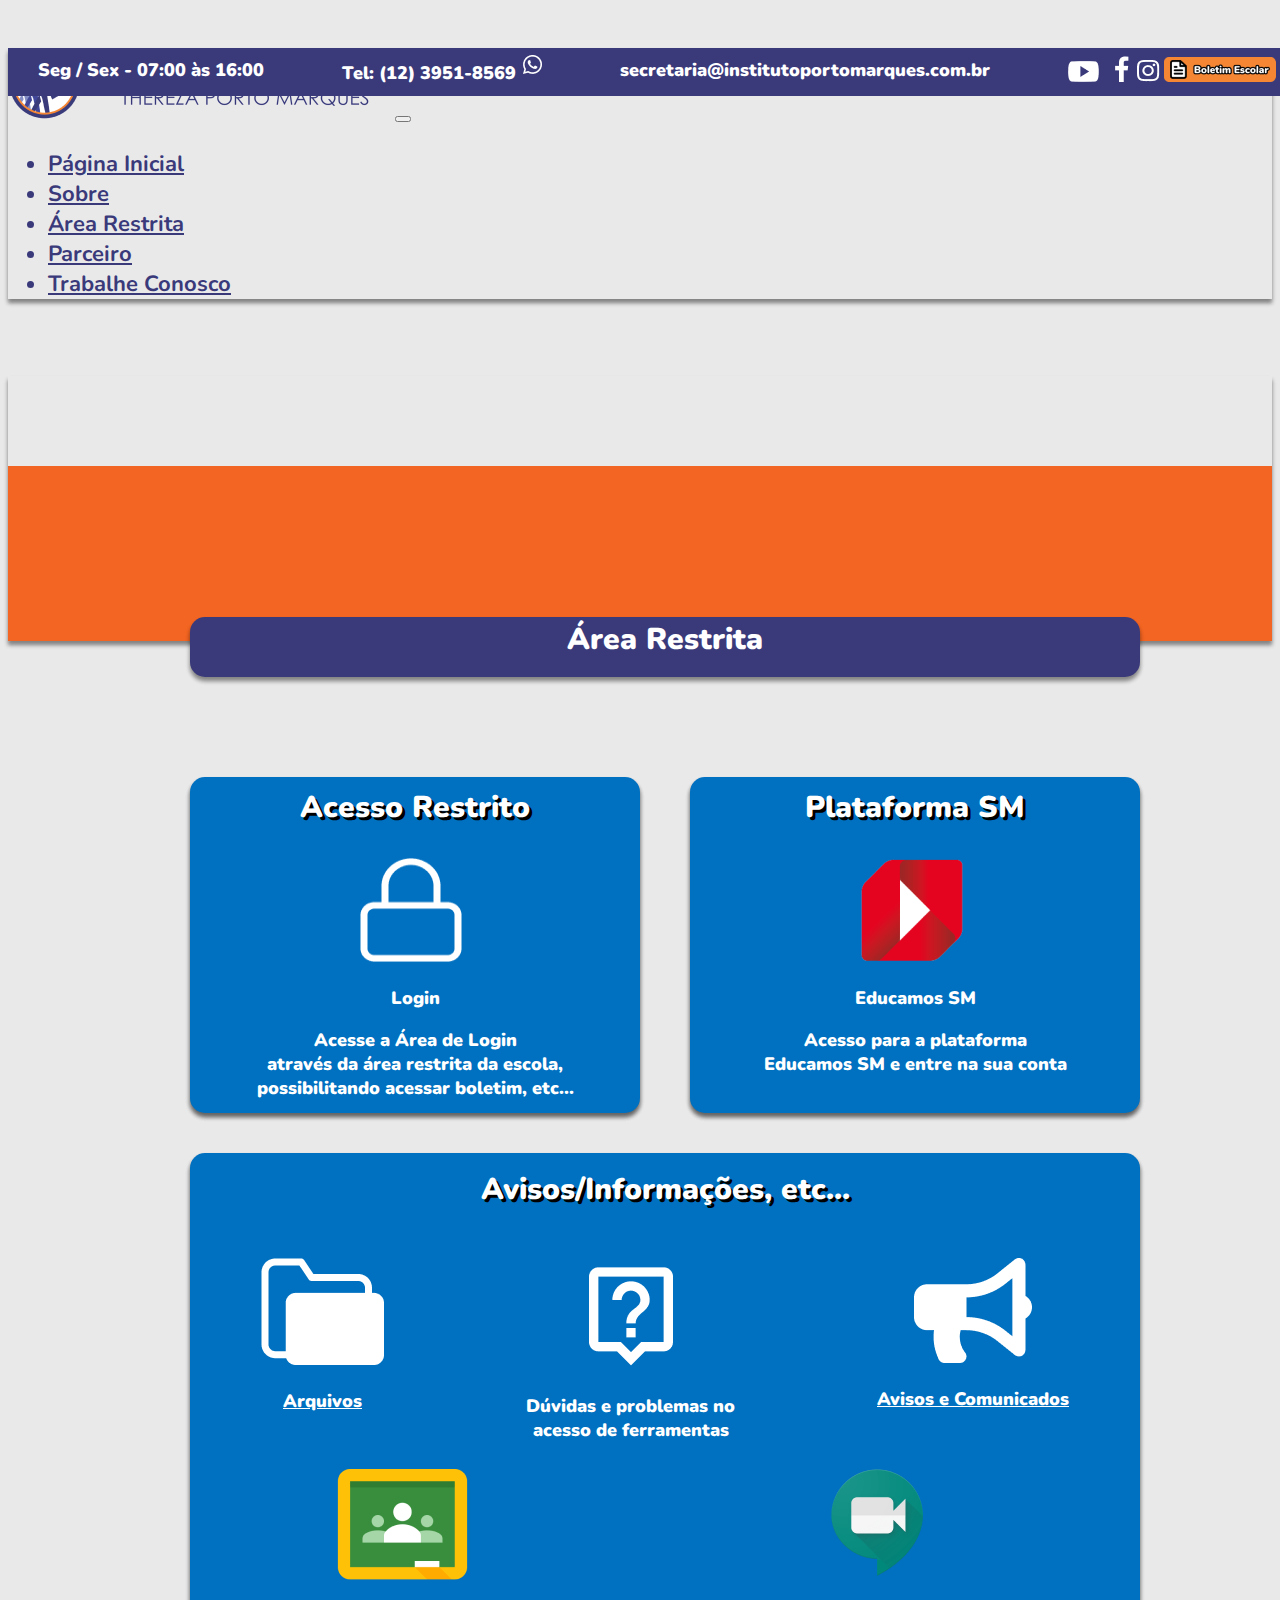
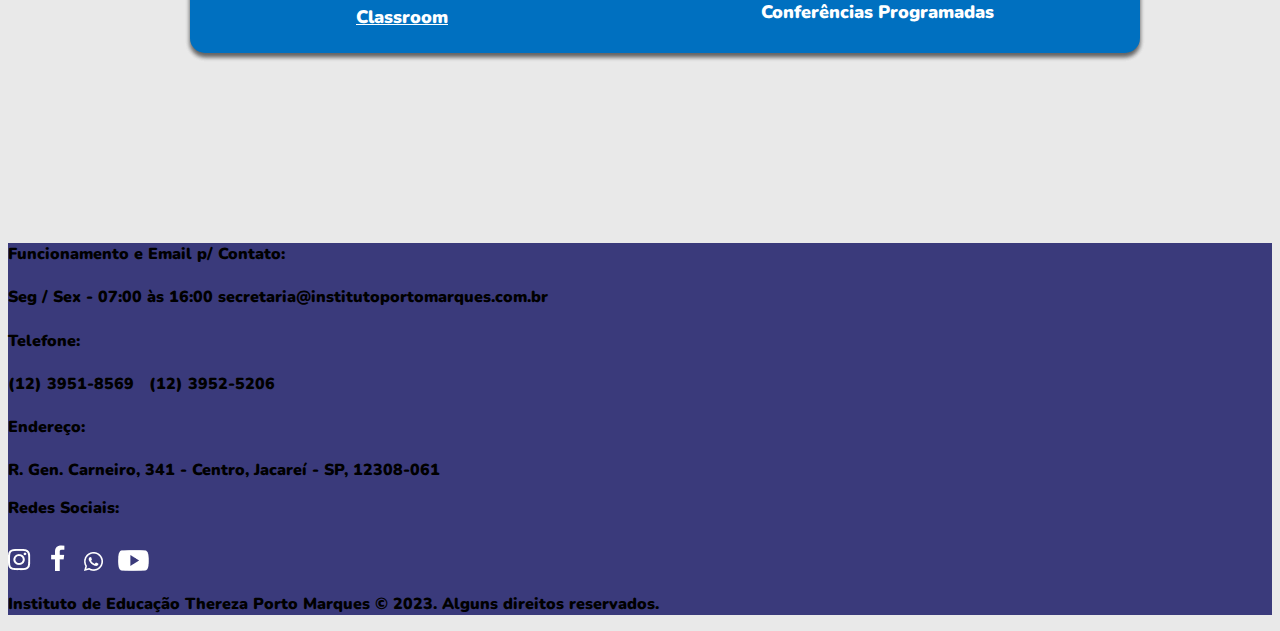
<file: area-restrita.html>
<!DOCTYPE html>
<html lang="pt-br">

<head>
  <meta charset="UTF-8">
  <meta http-equiv="X-UA-Compatible" content="IE=edge">
  <meta name="viewport" content="width=device-width, initial-scale=1.0">
  <title>Instituto de Educação Thereza Porto Marques</title>
  <link rel="shortcut icon" type="image/png" href="img/logo1.ico">
  <link rel="stylesheet" href="css/style.css">
  <link rel="stylesheet" href="https://stackpath.bootstrapcdn.com/bootstrap/4.1.3/css/bootstrap.min.css"
    integrity="sha384-MCw98/SFnGE8fJT3GXwEOngsV7Zt27NXFoaoApmYm81iuXoPkFOJwJ8ERdknLPMO" crossorigin="anonymous">
</head>

<body class="cor-body">
  <!-- ---------------------Navbar superior-------------------------------------------->
  <nav class=" superinfo ">
    <div class="container-md superinfo-box">
      <a class="navbar-brand" href="#">&nbsp; &nbsp; &nbsp; Seg / Sex - 07:00 às 16:00</a>
      <a class="navbar-brand" href="https://wa.me/message/ESEV77EJ7SCPI1">Tel: (12)
        3951-8569 <img class="whats-icone" src="img/icone-whats.png" alt="whats-icone"></a>

      <a class="navbar-brand" href="#">secretaria@institutoportomarques.com.br </a>

      <div class="icones-superinfo ">
        <a href="https://www.youtube.com/channel/UCg1F-aAJL7MjuYmvTcBY2kQ"><img src="img/Youtube.png" alt="img"></a>
        <a class="ml-2" href="https://www.facebook.com/InstitutoPortoMarques/"><img src="img/facebook 4.png"
            alt="img"></a>
        <a class="ml-3" href="https://www.instagram.com/institutoportomarques/"><img src="img/insta-logo.png"
            alt="img"></a>
        <a class="ml-3" href="http://192.175.124.120:7393/institutotpm/Controller"><img src="img/Rectangle 184.png"
            alt="img"></a>&nbsp;&nbsp;&nbsp;
      </div>

    </div>
  </nav>

  <!---------------------------------- Navbar -------------------------------------------------->
  <nav class="navbar navpai navbar-expand-md navbar-light bg-light fixed-top py-2 ">
    <a class="navbar-brand" href="index.html"><img src="img/logo.png" alt="escola-logo"></a>

    <button class="navbar-toggler" type="button" data-toggle="collapse" data-target="#navbarSupportedContent"
      aria-controls="navbarSupportedContent" aria-expanded="false" aria-label="Abrir Navegação">
      <span class="navbar-toggler-icon"></span>
    </button>

    <div class="collapse navbar-collapse" id="navbarSupportedContent">
      <ul class="navbar-nav  ml-auto  mb-2 mb-lg-0">

        <li class="nav-item ">
          <a class="nav-link active" style="color: #3a3a7b;" href="index.html">Página Inicial</a>
        </li>
        <li class="nav-item">
          <a class="nav-link active ml-5" style="color: #3a3a7b;" href="sobre.html">Sobre</a>
        </li>
        <li class="nav-item">
          <a class="nav-link active ml-5" style="color: #3a3a7b;" href="area-restrita.html">Área Restrita</a>
        </li>
        <li class="nav-item">
          <a class="nav-link active ml-5" style="color: #3a3a7b;" href="parceiro.html">Parceiro</a>
        </li>
        <li class="nav-item">
          <a class="nav-link active ml-5" style="color: #3a3a7b;" href="trabalhe-conosco.html">Trabalhe Conosco</a>
        </li>
      </ul>
    </div>
  </nav>

  <!-- ----------------------Faixa Laranja---------------- -->

  <div class="orangestrap">
    <img src="img/faixa-laranja.png" alt="">
  </div>

  <!-- ---------------------Faixa Azul------------------ -->
  <div class="bluestrap-box-area">
    <div class="bluestrap-area ">
      <p class="texto1">Área Restrita</p>
    </div>
  </div>
  </div>

  <!------------------ Cards ----------------------->
  <div class="container-area">

    <div class="box-area">
        <p class="titulo" style="text-shadow: 3px 3px black;">Acesso Restrito</p>
      <div class="pacote">
        <div class="icone-area">
          <a href="http://192.175.124.120:7393/institutotpm/Controller"><img src="img/icone-cadeado2.png" alt="img"></a>
          <p>Login</p>
          <p>Acesse a Área de Login <br> através da área restrita da escola, <br> possibilitando acessar boletim, etc...
          </p>
        </div>
      </div>
    </div>

    <div class="box-area">
        <p class="titulo" style="text-shadow: 3px 3px black;">Plataforma SM</p>
      <div class="pacote">
        <div class="icone-area">
          <a href="https://br.educamos.sm/acceso-usuarios"><img src="img/icone-sm2.png" alt="img"></a>
          <p>Educamos SM</p>
          <p>Acesso para a plataforma <br> Educamos SM e entre na sua conta</p>
        </div>
      </div>
    </div>

    <!-- --------------------  -->
    <div class="big-box-sobre">
      <p class="titulo-big-area" style="text-shadow: 3px 3px black;">Avisos/Informações, etc...</p>
      <div class="big-blue-box">

        <div class="pacote">
          <div class="icone-area">
            <a href="https://drive.google.com/drive/folders/1u4gDPFmLcx48dFraqceAcoYm9pk89W4s"
              style="color: white;"><img src="img/icone-pasta.png" alt="img"></a>
            <p> <a href="https://drive.google.com/drive/folders/1u4gDPFmLcx48dFraqceAcoYm9pk89W4s"
                style="color: white;"> Arquivos </a> </p>
          </div>
        </div>

        <div class="pacote">
          <div class="icone-area">
            <a href="#"><img src="img/icone-interrog.png" alt="img"></a>
            <p>Dúvidas e problemas no <br> acesso de ferramentas</p>
          </div>
        </div>

        <div class="pacote">
          <div class="icone-area">
            <a href="https://drive.google.com/drive/folders/1Az_MFs9bNNlVrj0JWYSg_OQ1qFbNVq6t"
              style="color: white;"><img src="img/icone-megafone.png" alt="img"></a>
            <p> <a href="https://drive.google.com/drive/folders/1Az_MFs9bNNlVrj0JWYSg_OQ1qFbNVq6t"
                style="color: white;"> Avisos e Comunicados </a> </p>
          </div>
        </div>
      </div>

      <div class="big-blue-box">
        <div class="pacote">
          <div class="icone-area">
            <a href="https://classroom.google.com/h" style="color: white;"><img src="img/icone-classroom.png"
                alt="img"></a>
            <p> <a href="https://classroom.google.com/h" style="color: white;"> Classroom </a> </p>
          </div>
        </div>

        <div class="pacote">
          <div class="icone-area">
            <a href="#"><img src="img/icone-video-conf.png" alt="img"></a>
            <p>Conferências Programadas</p>
          </div>
        </div>

      </div>
    </div>
  </div>

  <!-- ---------------------------------  -->
  <div class="container-area-2">


  </div>

  <!-- -----------------------------Footer------------------------- -->

  <footer class="footer text-white mt-5">
    <div class="container py-4">
      <div class="row footer-content" style="justify-content: center;">

        <div class="col-md-4 col-6">
          <h4 class="h6 py-2">Funcionamento e Email p/ Contato:</h4>
          <p>Seg / Sex - 07:00 às 16:00
            secretaria@institutoportomarques.com.br</p>
        </div>

        <div class="col-2 ">
          <h4 class="h6 py-2 ">Telefone:</h4>
          <p>(12) 3951-8569 &nbsp;
            (12) 3952-5206</p>
        </div>

        <div class="col-md-3 col-4">
          <h4 class="h6 py-2">Endereço:</h4>
          <p>R. Gen. Carneiro, 341 -
            Centro, Jacareí - SP, 12308-061</p>
        </div>

        <div class="col-md-2 ">
          <h4 class="h6" style="margin-top: 5px">Redes Sociais: </h4>
          <a href="https://www.instagram.com/institutoportomarques/"><img src="img/insta-logo.png" alt=""></a>
          &nbsp; <a href="https://www.facebook.com/InstitutoPortoMarques/"><img src="img/facebook footer.png"
              alt=""></a>
          &nbsp;
          <a href="https://wa.me/message/ESEV77EJ7SCPI1"><img src="img/icone-whats.png" alt=""></a>
          &nbsp;
          <a href="https://www.youtube.com/channel/UCg1F-aAJL7MjuYmvTcBY2kQ"><img src="img/Youtube.png" alt=""></a>

        </div>

      </div>
    </div>

    <div class="bg-primary text-center py-2">
      <p class="mb-0">Instituto de Educação Thereza Porto Marques © 2023. Alguns direitos reservados.</p>
    </div>

  </footer>



  <!------------------ Js ----------------------->

  <script src="https://code.jquery.com/jquery-3.3.1.slim.min.js"
    integrity="sha384-q8i/X+965DzO0rT7abK41JStQIAqVgRVzpbzo5smXKp4YfRvH+8abtTE1Pi6jizo"
    crossorigin="anonymous"></script>
  <script src="https://cdnjs.cloudflare.com/ajax/libs/popper.js/1.14.3/umd/popper.min.js"
    integrity="sha384-ZMP7rVo3mIykV+2+9J3UJ46jBk0WLaUAdn689aCwoqbBJiSnjAK/l8WvCWPIPm49"
    crossorigin="anonymous"></script>
  <script src="https://stackpath.bootstrapcdn.com/bootstrap/4.1.3/js/bootstrap.min.js"
    integrity="sha384-ChfqqxuZUCnJSK3+MXmPNIyE6ZbWh2IMqE241rYiqJxyMiZ6OW/JmZQ5stwEULTy"
    crossorigin="anonymous"></script>

</html>
</file>
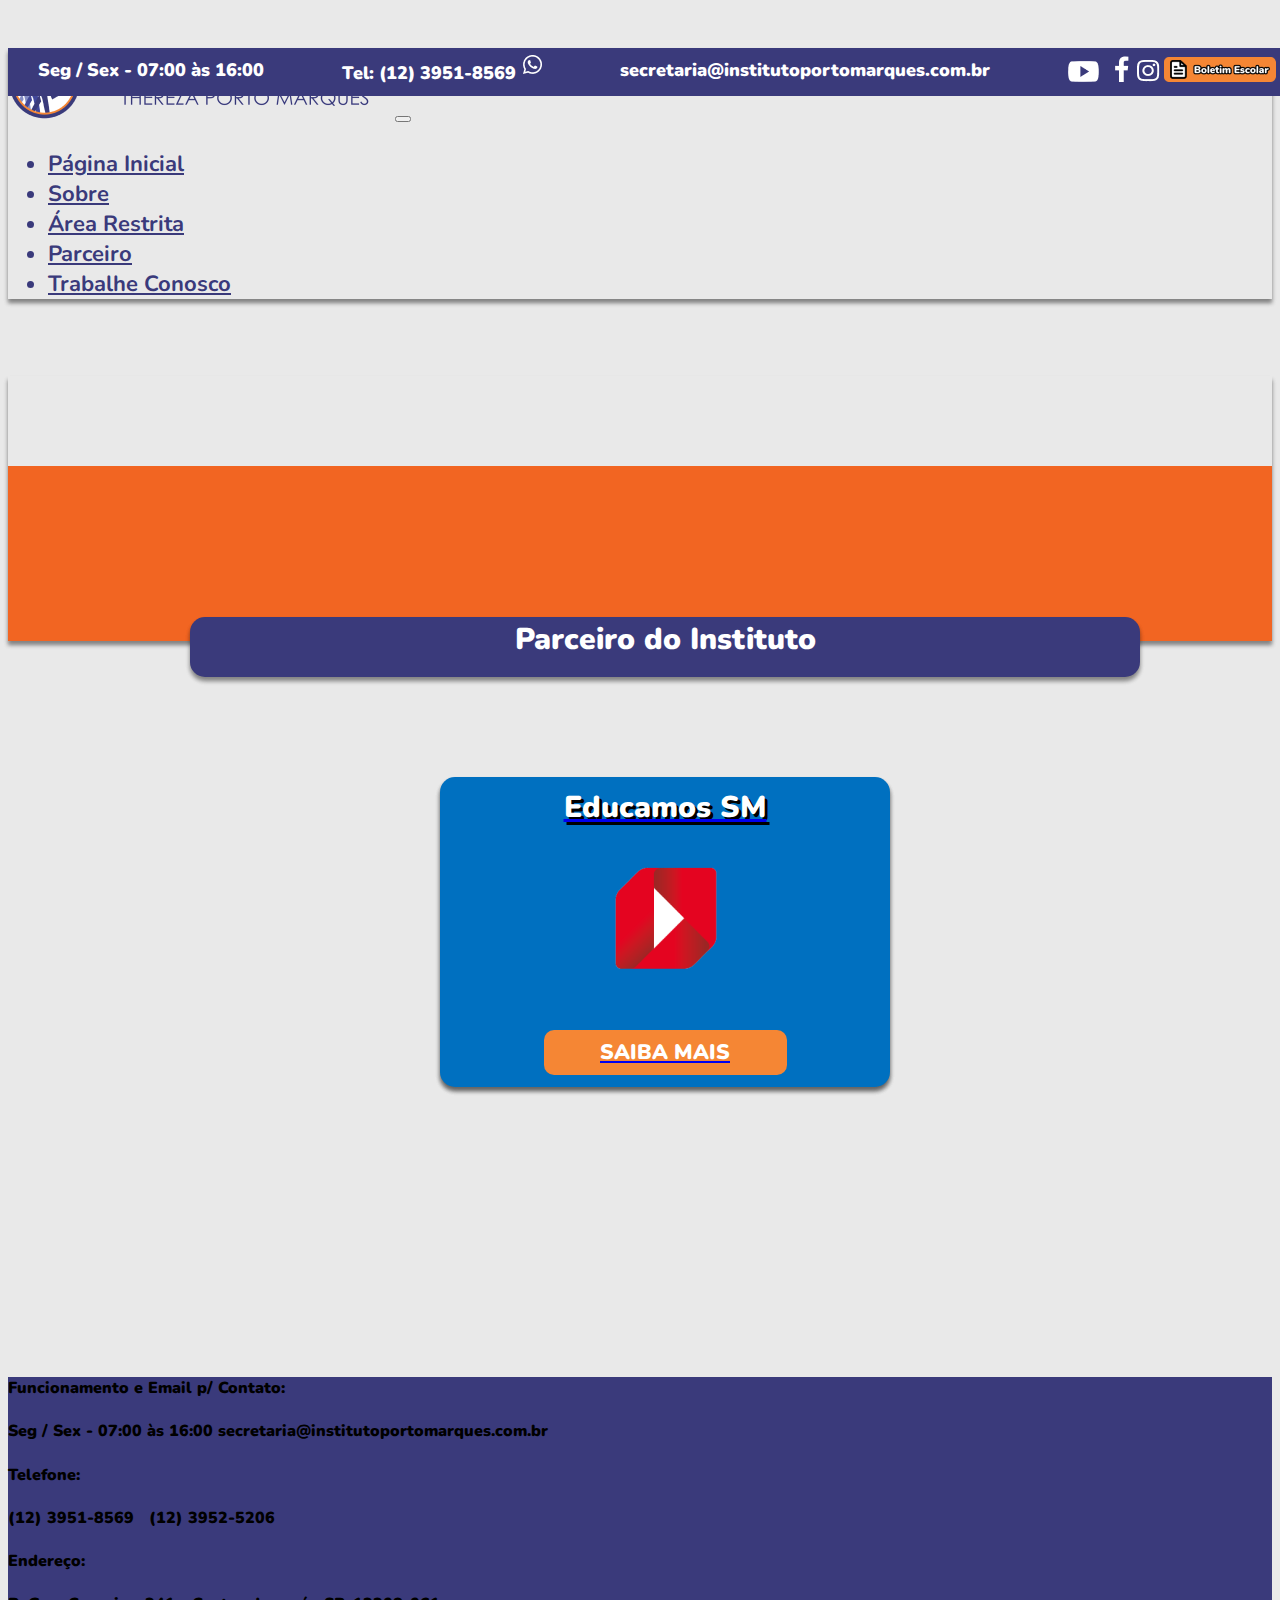
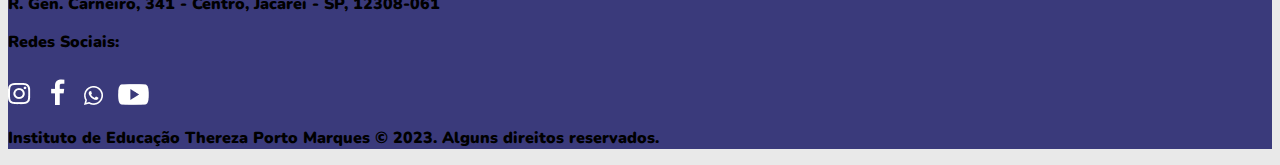
<file: parceiro.html>
<!DOCTYPE html>
<html lang="pt-br">

<head>
  <meta charset="UTF-8">
  <meta http-equiv="X-UA-Compatible" content="IE=edge">
  <meta name="viewport" content="width=device-width, initial-scale=1.0">
  <title>Instituto de Educação Thereza Porto Marques</title>
  <link rel="shortcut icon" type="image/png" href="img/logo1.ico">
  <link rel="stylesheet" href="css/style.css">
  <link rel="stylesheet" href="https://stackpath.bootstrapcdn.com/bootstrap/4.1.3/css/bootstrap.min.css"
    integrity="sha384-MCw98/SFnGE8fJT3GXwEOngsV7Zt27NXFoaoApmYm81iuXoPkFOJwJ8ERdknLPMO" crossorigin="anonymous">
</head>

<body class="cor-body">

  <!-- ---------------------Navbar superior-------------------------------------------->
  <nav class=" superinfo ">
    <div class="container-md superinfo-box">
      <a class="navbar-brand" href="#">&nbsp; &nbsp; &nbsp; Seg / Sex - 07:00 às 16:00</a>
      <a class="navbar-brand" href="https://wa.me/message/ESEV77EJ7SCPI1">Tel: (12)
        3951-8569 <img class="whats-icone" src="img/icone-whats.png" alt="whats-icone"></a>
      <a class="navbar-brand" href="#">secretaria@institutoportomarques.com.br </a>
      <div class="icones-superinfo ">
        <a href="https://www.youtube.com/channel/UCg1F-aAJL7MjuYmvTcBY2kQ"><img src="img/Youtube.png" alt="img"></a>
        <a class="ml-2" href="https://www.facebook.com/InstitutoPortoMarques/"><img src="img/facebook 4.png"
            alt="img"></a>
        <a class="ml-3" href="https://www.instagram.com/institutoportomarques/"><img src="img/insta-logo.png"
            alt="img"></a>
        <a class="ml-3" href="http://192.175.124.120:7393/institutotpm/Controller"><img src="img/Rectangle 184.png"
            alt="img"></a>&nbsp;&nbsp;&nbsp;
      </div>
    </div>
  </nav>

  <!---------------------------------- Navbar -------------------------------------------------->
  <nav class=" navbar navpai navbar-expand-md navbar-light bg-light fixed-top py-2">
    <a class="navbar-brand" href="index.html"><img src="img/logo.png" alt="escola-logo"></a>

    <button class="navbar-toggler" type="button" data-toggle="collapse" data-target="#navbarSupportedContent"
      aria-controls="navbarSupportedContent" aria-expanded="false" aria-label="Abrir Navegação">
      <span class="navbar-toggler-icon"></span>
    </button>

    <div class="collapse navbar-collapse" id="navbarSupportedContent">
      <ul class="navbar-nav  ml-auto  mb-2 mb-lg-0">

        <li class="nav-item ">
          <a class="nav-link active" style="color: #3a3a7b;" href="index.html">Página Inicial</a>
        </li>
        <li class="nav-item">
          <a class="nav-link active ml-5" style="color: #3a3a7b;" href="sobre.html">Sobre</a>
        </li>
        <li class="nav-item">
          <a class="nav-link active ml-5" style="color: #3a3a7b;" href="area-restrita.html">Área Restrita</a>
        </li>
        <li class="nav-item">
          <a class="nav-link active ml-5" style="color: #3a3a7b;" href="parceiro.html">Parceiro</a>
        </li>
        <li class="nav-item">
          <a class="nav-link active ml-5" style="color: #3a3a7b;" href="trabalhe-conosco.html">Trabalhe Conosco</a>
        </li>
      </ul>
    </div>
  </nav>

  <div class="orangestrap">
    <img src="img/faixa-laranja.png" alt="">
  </div>
  <!-- ---------------------Faixa Azul------------------ -->
  <div class="bluestrap-box-area">
    <div class="bluestrap-area ">
      <p>Parceiro do Instituto</p>
    </div>
  </div>
  </div>

  <!------------------ Cards ----------------------->
  <div class="container-area2">

    <div class="box-area-parceiro">
      <a href="https://br.educamos.sm/">
        <p class="titulo-parceiro" style="text-shadow: 3px 3px black;">Educamos SM</p>
      </a>
      <div class="pacote">
        <div class="icone-area">
          <a href="https://br.educamos.sm/"><img src="img/icone-sm2.png" alt="img"></a>
          <p>&nbsp;</p>
          <div class="parceiros1">
            <a href="https://br.educamos.sm/">
              <button class="saiba-mais">
                SAIBA MAIS</button> </a>
          </div>
        </div>
      </div>
    </div>
    <!--
    <div class="box-area-parceiro">
      <a href="https://www.educamaisbrasil.com.br/educacao-basica/thereza-porto-marques">
        <p class="titulo-parceiro">Educa Mais Brasil</p>
      </a>
      <div class="pacote">
        <div class="icone-area">
          <a href="https://www.educamaisbrasil.com.br/educacao-basica/thereza-porto-marques"><img
              src="img/Icone-educamais-brasil.png" alt="img"></a>
          <p>&nbsp;</p>
          <div class="parceiros2">
            <a href="https://www.educamaisbrasil.com.br/educacao-basica/thereza-porto-marques">
              <button class="saiba-mais">
                SAIBA MAIS</button> </a>

          </div>
        </div>
      </div>
    </div> -->

  </div>

  <!-- -----------------------------Footer------------------------- -->

  <footer class="footer text-white mt-5">
    <div class="container py-4">
      <div class="row footer-content" style="justify-content: center;">

        <div class="col-md-4 col-6">
          <h4 class="h6 py-2">Funcionamento e Email p/ Contato:</h4>
          <p>Seg / Sex - 07:00 às 16:00
          secretaria@institutoportomarques.com.br</p>
        </div>

        <div class="col-2 ">
          <h4 class="h6 py-2 ">Telefone:</h4>
          <p>(12) 3951-8569 &nbsp;
          (12) 3952-5206</p>
        </div>

        <div class="col-md-3 col-4">
          <h4 class="h6 py-2">Endereço:</h4>
          <p>R. Gen. Carneiro, 341 -
            Centro, Jacareí - SP, 12308-061</p>
        </div>

        <div class="col-md-2 ">
          <h4 class="h6" style="margin-top: 5px">Redes Sociais: </h4>
          <a href="https://www.instagram.com/institutoportomarques/"><img src="img/insta-logo.png" alt=""></a>
          &nbsp; <a href="https://www.facebook.com/InstitutoPortoMarques/"><img src="img/facebook footer.png" alt=""></a>
          &nbsp;
          <a href="https://wa.me/message/ESEV77EJ7SCPI1"><img src="img/icone-whats.png" alt=""></a>
          &nbsp;
          <a href="https://www.youtube.com/channel/UCg1F-aAJL7MjuYmvTcBY2kQ"><img src="img/Youtube.png" alt=""></a>

        </div>

      </div>
    </div>

    <div class="bg-primary text-center py-2">
      <p class="mb-0">Instituto de Educação Thereza Porto Marques © 2023. Alguns direitos reservados.</p>
    </div>

  </footer>



  <!------------------ Js ----------------------->

  <script src="https://code.jquery.com/jquery-3.3.1.slim.min.js"
    integrity="sha384-q8i/X+965DzO0rT7abK41JStQIAqVgRVzpbzo5smXKp4YfRvH+8abtTE1Pi6jizo"
    crossorigin="anonymous"></script>
  <script src="https://cdnjs.cloudflare.com/ajax/libs/popper.js/1.14.3/umd/popper.min.js"
    integrity="sha384-ZMP7rVo3mIykV+2+9J3UJ46jBk0WLaUAdn689aCwoqbBJiSnjAK/l8WvCWPIPm49"
    crossorigin="anonymous"></script>
  <script src="https://stackpath.bootstrapcdn.com/bootstrap/4.1.3/js/bootstrap.min.js"
    integrity="sha384-ChfqqxuZUCnJSK3+MXmPNIyE6ZbWh2IMqE241rYiqJxyMiZ6OW/JmZQ5stwEULTy"
    crossorigin="anonymous"></script>

</html>
</file>
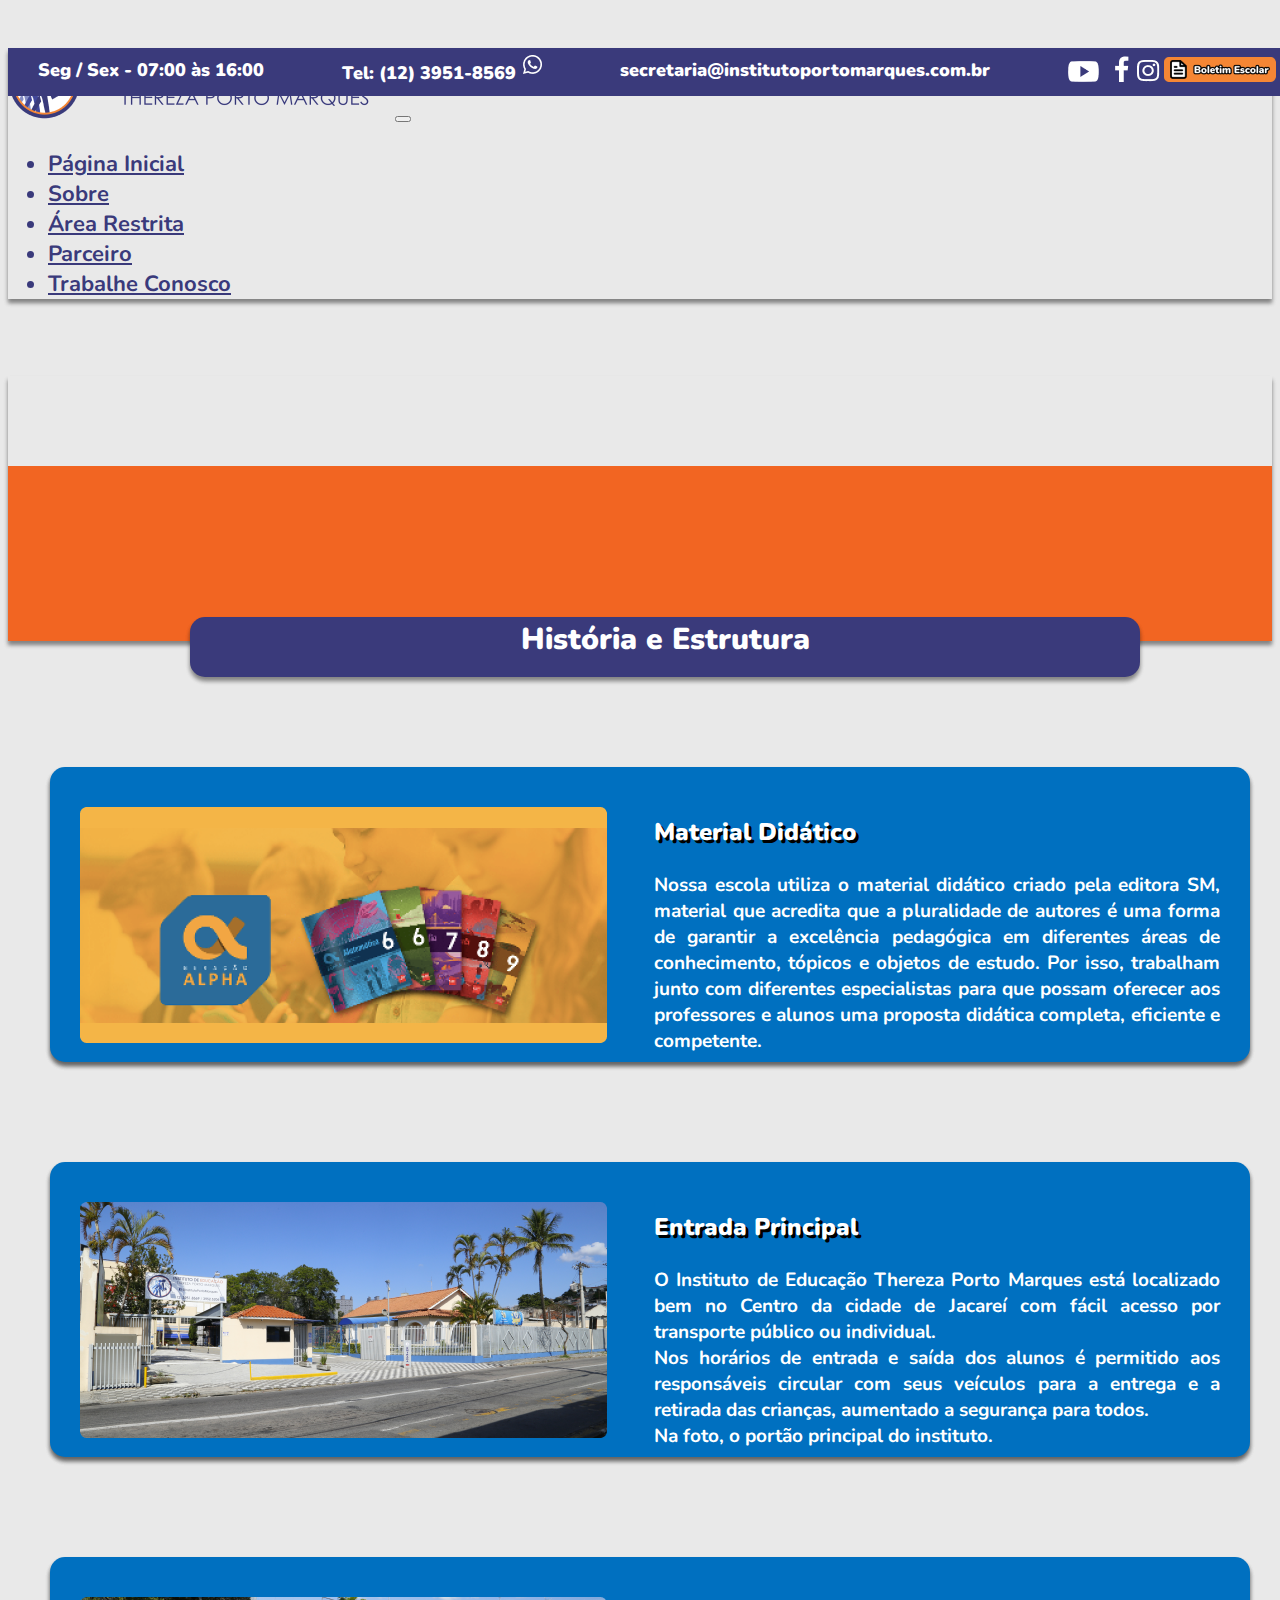
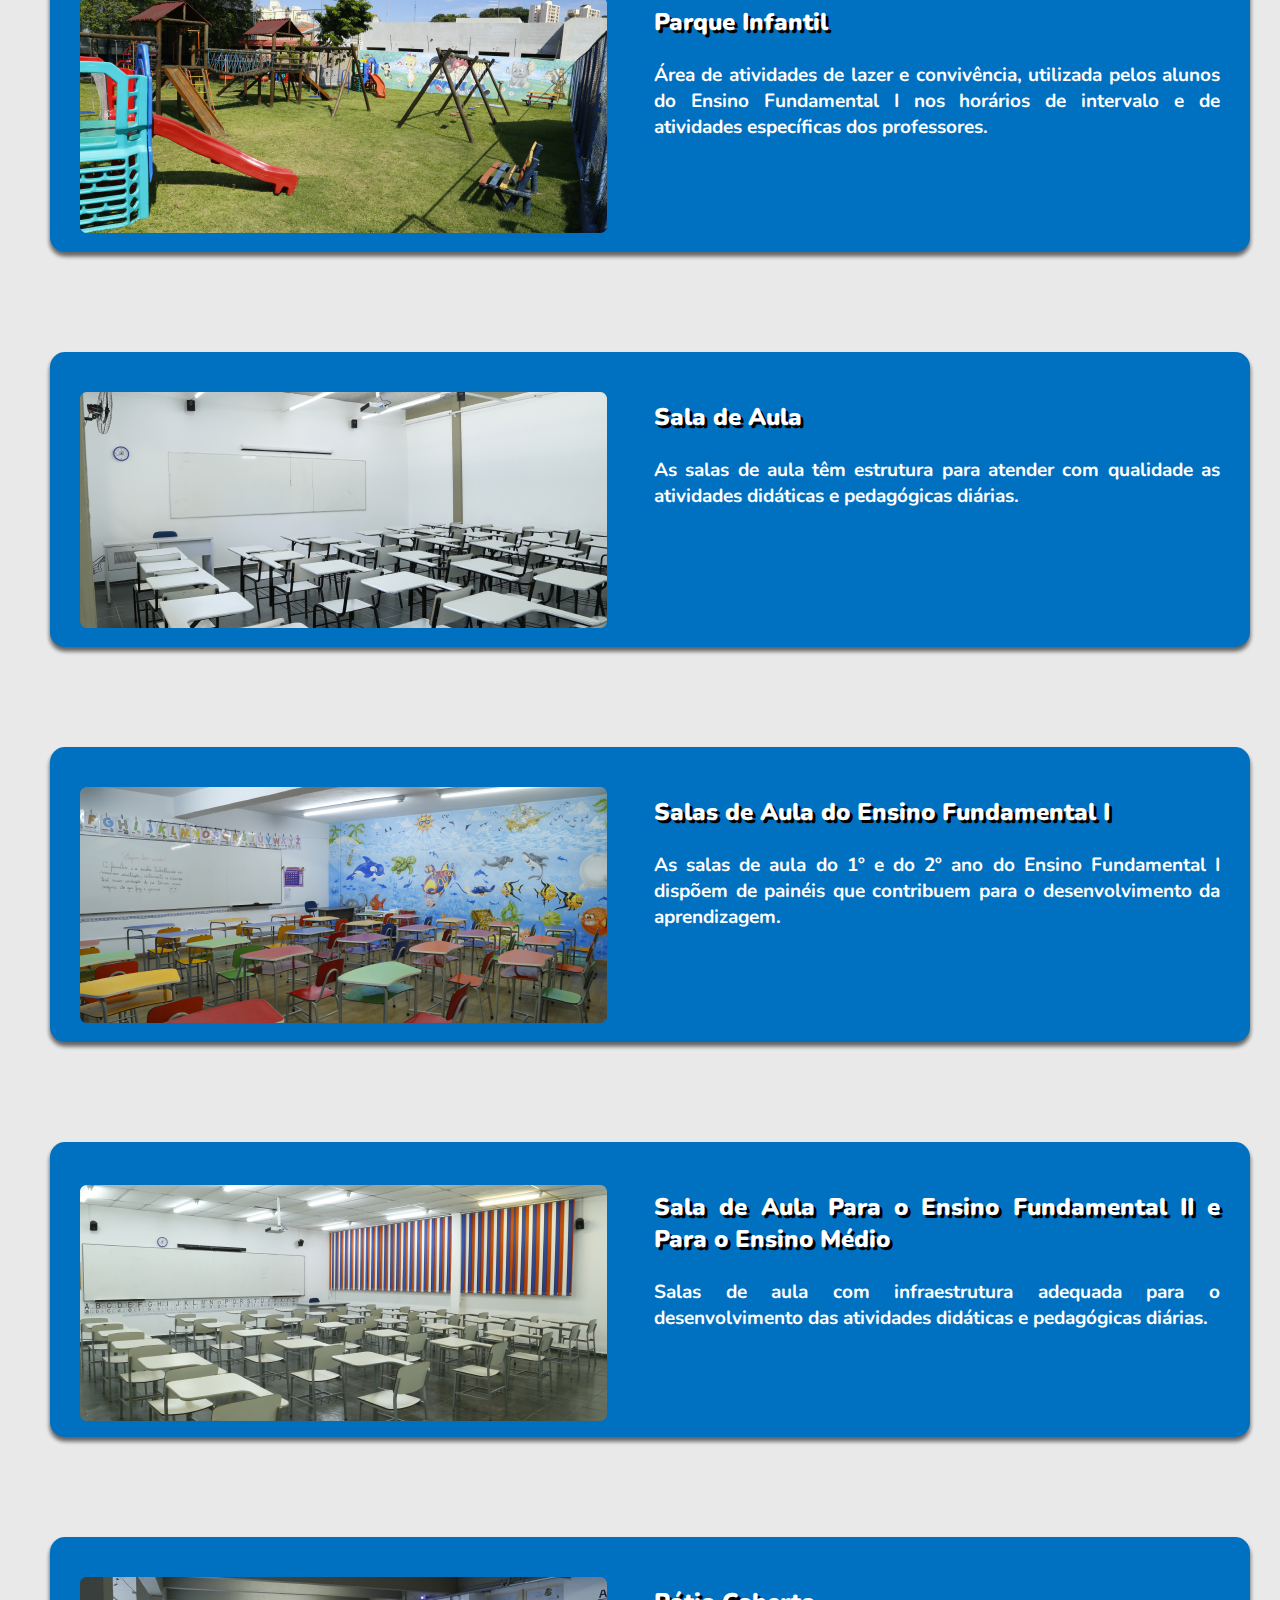
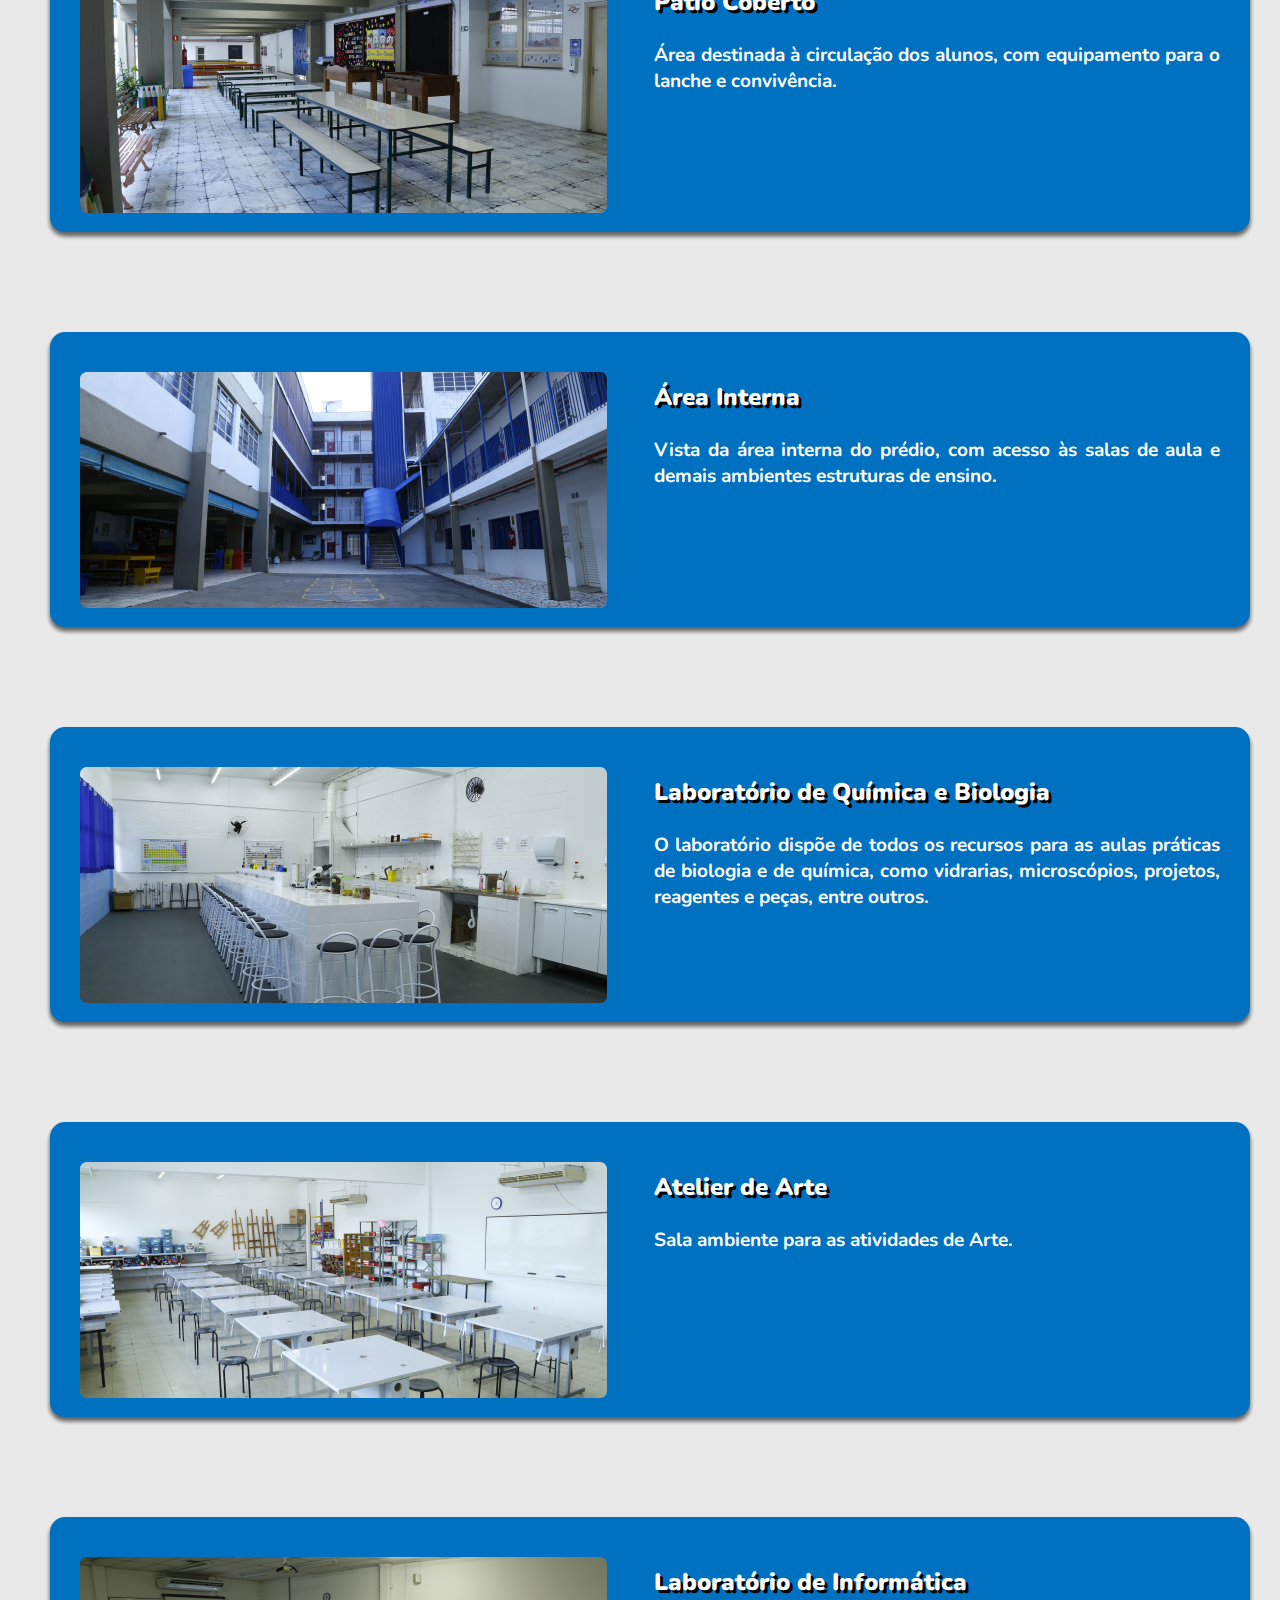
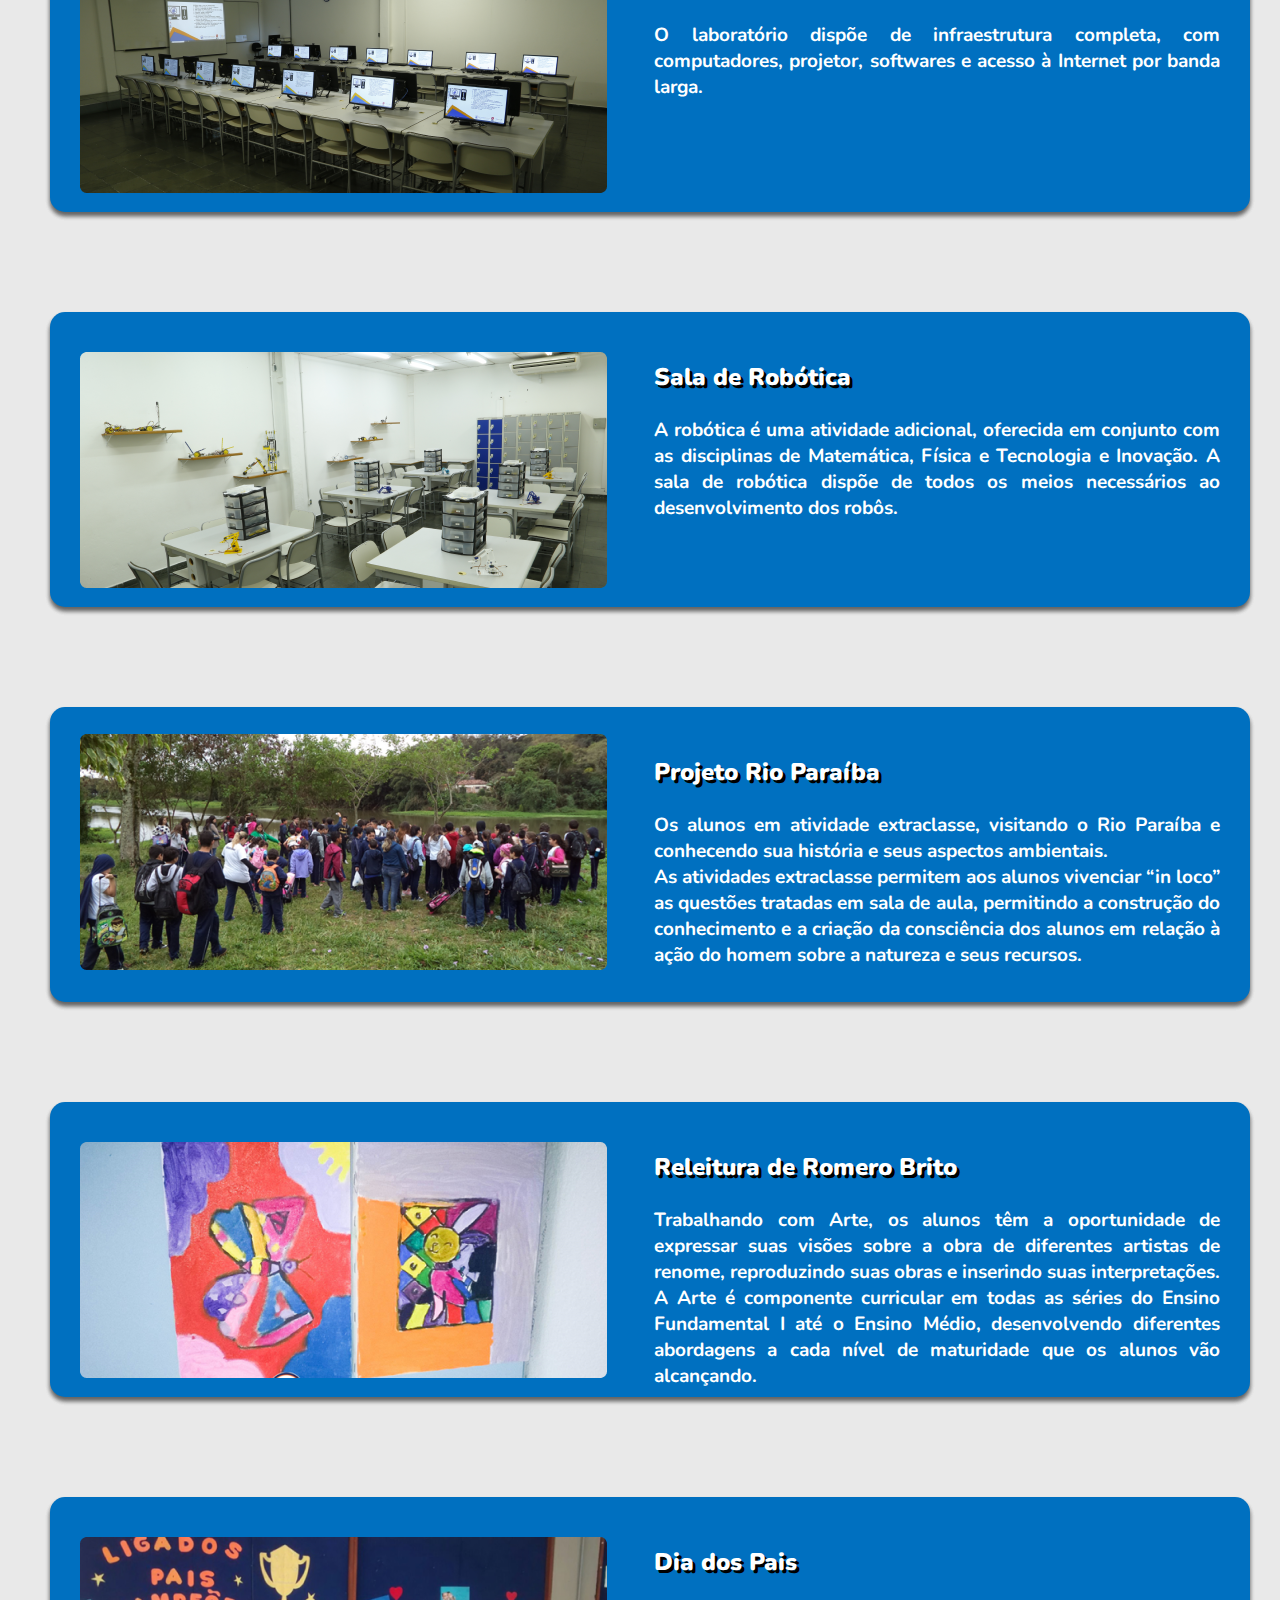
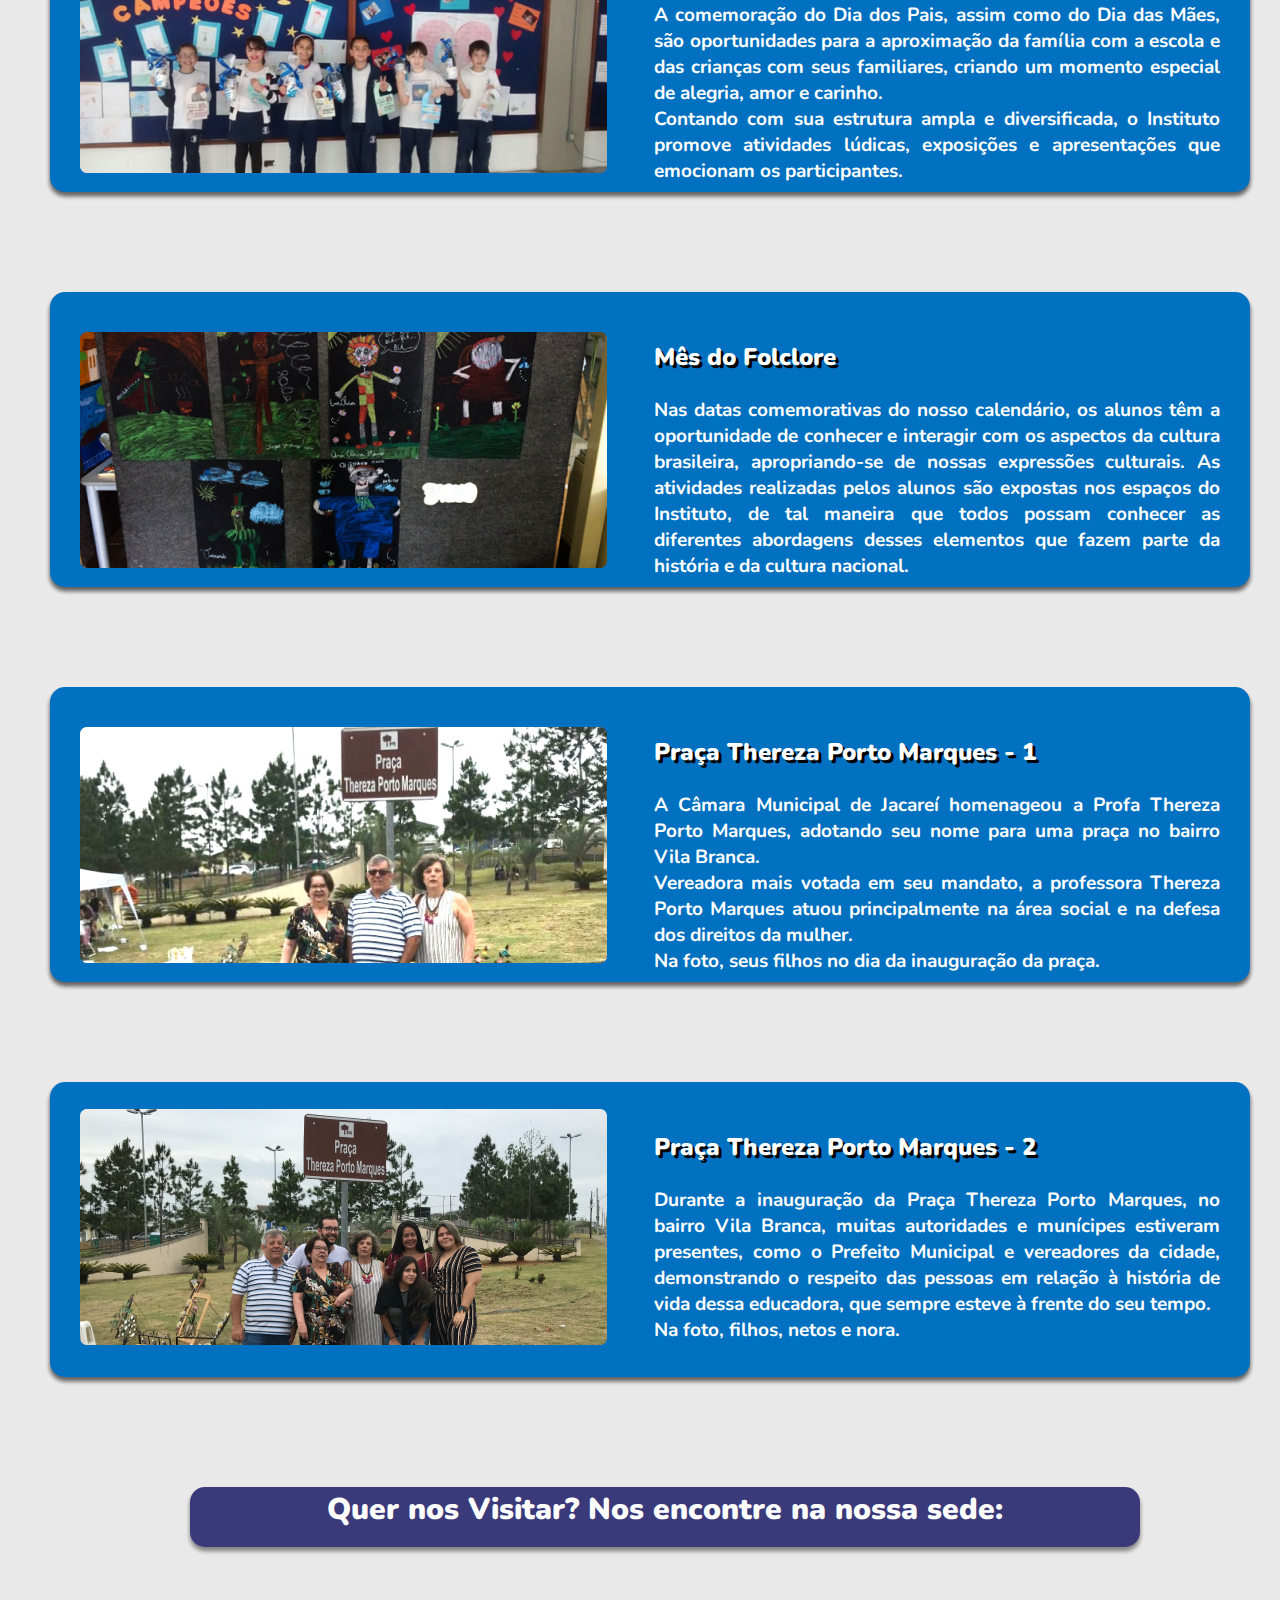
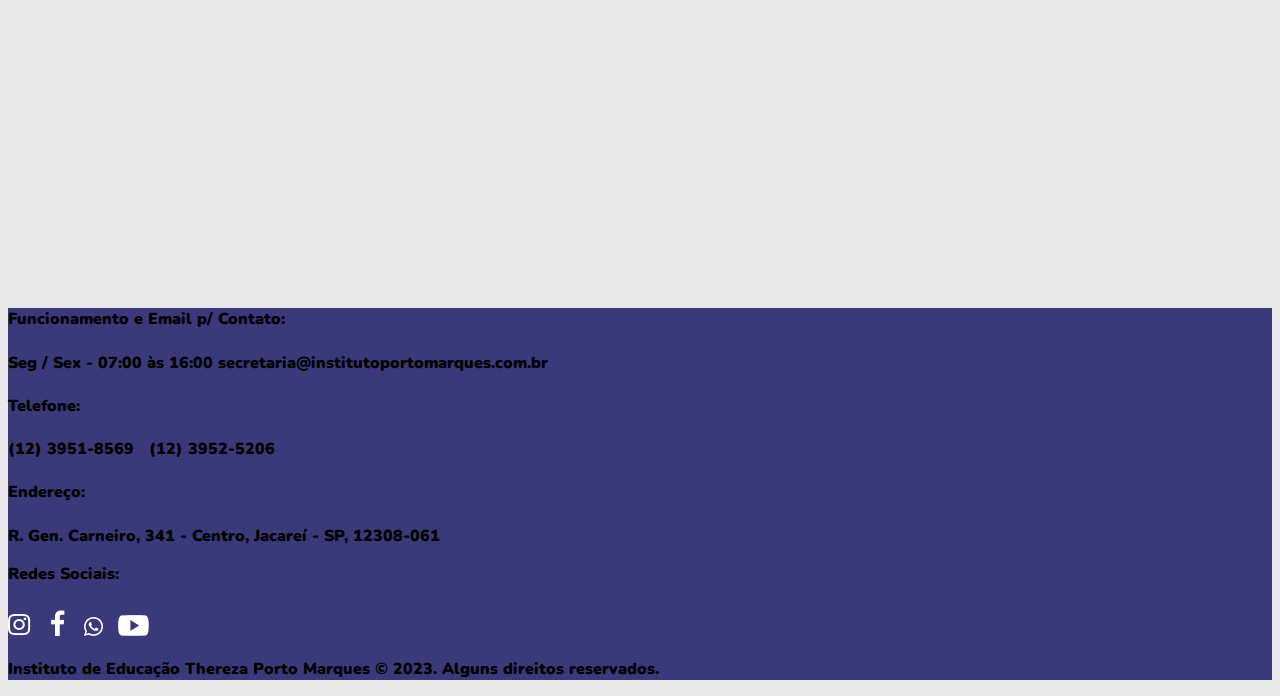
<file: sobre.html>
<!DOCTYPE html>
<html lang="pt-br">

<head>
  <meta charset="UTF-8">
  <meta http-equiv="X-UA-Compatible" content="IE=edge">
  <meta name="viewport" content="width=device-width, initial-scale=1.0">
  <title>Instituto de Educação Thereza Porto Marques</title>
  <link rel="shortcut icon" type="image/png" href="img/logo1.ico">
  <link rel="stylesheet" href="css/style.css">
  <link rel="stylesheet" href="https://stackpath.bootstrapcdn.com/bootstrap/4.1.3/css/bootstrap.min.css"
    integrity="sha384-MCw98/SFnGE8fJT3GXwEOngsV7Zt27NXFoaoApmYm81iuXoPkFOJwJ8ERdknLPMO" crossorigin="anonymous">
</head>

<body class="cor-body">
  <!-- ---------------------Navbar superior-------------------------------------------->
  <nav class=" superinfo ">
    <div class="container-md superinfo-box">
      <a class="navbar-brand" href="#">&nbsp; &nbsp; &nbsp; Seg / Sex - 07:00 às 16:00</a>
      <a class="navbar-brand" href="https://wa.me/message/ESEV77EJ7SCPI1">Tel: (12)
        3951-8569 <img class="whats-icone" src="img/icone-whats.png" alt="whats-icone"></a>

      <a class="navbar-brand" href="#">secretaria@institutoportomarques.com.br </a>

      <div class="icones-superinfo ">
        <a href="https://www.youtube.com/channel/UCg1F-aAJL7MjuYmvTcBY2kQ"><img src="img/Youtube.png" alt="img"></a>
        <a class="ml-2" href="https://www.facebook.com/InstitutoPortoMarques/"><img src="img/facebook 4.png"
            alt="img"></a>
        <a class="ml-3" href="https://www.instagram.com/institutoportomarques/"><img src="img/insta-logo.png"
            alt="img"></a>
        <a class="ml-3" href="http://192.175.124.120:7393/institutotpm/Controller"><img src="img/Rectangle 184.png"
            alt="img"></a>&nbsp;&nbsp;&nbsp;
      </div>

    </div>
  </nav>

  <!---------------------------------- Navbar -------------------------------------------------->
  <nav class="navbar navpai navbar-expand-md navbar-light bg-light fixed-top py-2 ">
    <a class="navbar-brand" href="index.html"><img src="img/logo.png" alt="escola-logo"></a>

    <button class="navbar-toggler" type="button" data-toggle="collapse" data-target="#navbarSupportedContent"
      aria-controls="navbarSupportedContent" aria-expanded="false" aria-label="Abrir Navegação">
      <span class="navbar-toggler-icon"></span>
    </button>

    <div class="collapse navbar-collapse" id="navbarSupportedContent">
      <ul class="navbar-nav  ml-auto  mb-2 mb-lg-0">

        <li class="nav-item ">
          <a class="nav-link active" style="color: #3a3a7b;" href="index.html">Página Inicial</a>
        </li>
        <li class="nav-item">
          <a class="nav-link active ml-5" style="color: #3a3a7b;" href="sobre.html">Sobre</a>
        </li>
        <li class="nav-item">
          <a class="nav-link active ml-5" style="color: #3a3a7b;" href="area-restrita.html">Área Restrita</a>
        </li>
        <li class="nav-item">
          <a class="nav-link active ml-5" style="color: #3a3a7b;" href="parceiro.html">Parceiro</a>
        </li>
        <li class="nav-item">
          <a class="nav-link active ml-5" style="color: #3a3a7b;" href="trabalhe-conosco.html">Trabalhe Conosco</a>
        </li>
      </ul>
    </div>
  </nav>

  <!-- --------------------Faixa laranja----------------- -->

  <div class="orangestrap">
    <img src="img/faixa-laranja.png" alt="">
  </div>

  <!-- ---------------------Faixa Azul------------------ -->
  <div class="bluestrap-box-area">
    <div class="bluestrap-area ">
      <p>História e Estrutura</p>
    </div>
  </div>
  </div>

  <!------------------ Cards ----------------------->
  <div class="container-sobre">

    <div class="box-sobre">
      <div class="pacote-sobre">
        <div class="imagem-sobre">
          <a href="#"><img src="img/Material didático(1).png" alt="img"></a>
          <div class="texto-sobre">
            <p class="titulo-sobre" style="text-shadow: 3px 3px black;">Material Didático</p>
            <p >Nossa escola utiliza o material didático criado pela editora SM, material que acredita que a pluralidade
              de autores é uma forma de garantir a excelência pedagógica em diferentes áreas de conhecimento, tópicos e
              objetos de estudo. Por isso, trabalham junto com diferentes especialistas para que possam oferecer aos
              professores e alunos uma proposta didática completa, eficiente e competente.
            </p>
          </div>
        </div>
      </div>
    </div>

    <div class="box-sobre">
      <div class="pacote-sobre">
        <div class="imagem-sobre">
          <a href="#"><img src="img/Entrada P.png" alt="img"></a>
          <div class="texto-sobre">
            <p class="titulo-sobre" style="text-shadow: 3px 3px black;">Entrada Principal</p>
            <p>O Instituto de Educação Thereza Porto Marques está localizado bem no Centro da cidade de Jacareí com fácil 
              acesso por transporte público ou individual. <br>
              Nos horários de entrada e saída dos alunos é permitido aos responsáveis circular com seus veículos para a 
              entrega e a retirada das crianças, aumentado a segurança para todos. <br>
              Na foto, o portão principal do instituto.
              
            </p>
          </div>
        </div>
      </div>
    </div>

    <div class="box-sobre">
      <div class="pacote-sobre">
        <div class="imagem-sobre">
          <a href="#"><img src="img/PARQUE P.png" alt="img"></a>
          <div class="texto-sobre">
            <p class="titulo-sobre" style="text-shadow: 3px 3px black;">Parque Infantil</p>
            <p>Área de atividades de lazer e convivência, utilizada pelos alunos do Ensino Fundamental I 
              nos horários de intervalo e de atividades específicas dos professores.
              <br>
              <br>
              <br>
              <br>
              <br>
            </p>
          </div>
        </div>
      </div>
    </div>

    <div class="box-sobre">
      <div class="pacote-sobre">
        <div class="imagem-sobre">
          <a href="#"><img src="img/Sala P.png" alt="img"></a>
          <div class="texto-sobre">
            <p class="titulo-sobre" style="text-shadow: 3px 3px black;">Sala de Aula</p>
            <p>As salas de aula têm estrutura para atender com qualidade as atividades didáticas e 
              pedagógicas diárias.
              <br>
              <br>
              <br>
              <br>
              <br>
              <br>

            </p>
          </div>
        </div>
      </div>
    </div>

    <div class="box-sobre">
      <div class="pacote-sobre">
        <div class="imagem-sobre">
          <a href="#"><img src="img/Inf P.png" alt="img"></a>
          <div class="texto-sobre">
            <p class="titulo-sobre" style="text-shadow: 3px 3px black;">Salas de Aula do Ensino Fundamental I</p>
            <p>As salas de aula do 1º e do 2º ano do Ensino Fundamental I dispõem de painéis que 
              contribuem para o desenvolvimento da aprendizagem.
              <br>
              <br>
              <br>
              <br>
              <br>

            </p>
          </div>
        </div>
      </div>
    </div>

    <div class="box-sobre">
      <div class="pacote-sobre">
        <div class="imagem-sobre">
          <a href="#"><img src="img/Med P.png" alt="img"></a>
          <div class="texto-sobre">
            <p class="titulo-sobre" style="text-shadow: 3px 3px black;">Sala de Aula Para o Ensino Fundamental II e Para o Ensino Médio</p>
            <p>Salas de aula com infraestrutura adequada para o desenvolvimento das atividades didáticas 
              e pedagógicas diárias.
              <br>
              <br>
              <br>
              <br>
              <br>
            </p>
          </div>
        </div>
      </div>
    </div>

    <div class="box-sobre">
      <div class="pacote-sobre">
        <div class="imagem-sobre">
          <a href="#"><img src="img/Patio P.png" alt="img"></a>
          <div class="texto-sobre">
            <p class="titulo-sobre" style="text-shadow: 3px 3px black;">Pátio Coberto</p>
            <p>Área destinada à circulação dos alunos, com equipamento para o lanche e convivência.
              <br>
              <br>
              <br>
              <br>
              <br>
              <br>
            </p>
          </div>
        </div>
      </div>
    </div>

    <div class="box-sobre">
      <div class="pacote-sobre">
        <div class="imagem-sobre">
          <a href="#"><img src="img/Area P.png" alt="img"></a>
          <div class="texto-sobre">
            <p class="titulo-sobre" style="text-shadow: 3px 3px black;">Área Interna</p>
            <p>Vista da área interna do prédio, com acesso às salas de aula e demais ambientes estruturas de ensino.
              <br>
              <br>
              <br>
              <br>
              <br>
              <br>
            </p>
          </div>
        </div>
      </div>
    </div>

    <div class="box-sobre">
      <div class="pacote-sobre">
        <div class="imagem-sobre">
          <a href="#"><img src="img/Lab P.png" alt="img"></a>
          <div class="texto-sobre">
            <p class="titulo-sobre" style="text-shadow: 3px 3px black;">Laboratório de Química e Biologia</p>
            <p>O laboratório dispõe de todos os recursos para as aulas práticas de biologia e de química, 
              como vidrarias, microscópios, projetos, reagentes e peças, entre outros.
              <br>
              <br>
              <br>
              <br>
              <br>
            </p>
          </div>
        </div>
      </div>
    </div>

    <div class="box-sobre">
      <div class="pacote-sobre">
        <div class="imagem-sobre">
          <a href="#"><img src="img/Arte P.png" alt="img"></a>
          <div class="texto-sobre">
            <p class="titulo-sobre" style="text-shadow: 3px 3px black;">Atelier de Arte</p>
            <p>Sala ambiente para as atividades de Arte.
              <br>
              <br>
              <br>
              <br>
              <br>
              <br>
              <br>
            </p>
          </div>
        </div>
      </div>
    </div>

    <div class="box-sobre">
      <div class="pacote-sobre">
        <div class="imagem-sobre">
          <a href="#"><img src="img/Info P.png" alt="img"></a>
          <div class="texto-sobre">
            <p class="titulo-sobre" style="text-shadow: 3px 3px black;">Laboratório de Informática</p>
            <p>O laboratório dispõe de infraestrutura completa, com computadores, projetor, softwares 
              e acesso à Internet por banda larga.
              <br>
              <br>
              <br>
              <br>
              <br>
            </p>
          </div>
        </div>
      </div>
    </div>

    <div class="box-sobre">
      <div class="pacote-sobre">
        <div class="imagem-sobre">
          <a href="#"><img src="img/Rob P.png" alt="img"></a>
          <div class="texto-sobre">
            <p class="titulo-sobre" style="text-shadow: 3px 3px black;">Sala de Robótica</p>
            <p>A robótica é uma atividade adicional, oferecida em conjunto com as disciplinas 
              de Matemática, Física e Tecnologia e Inovação. A sala de robótica dispõe de todos os meios 
              necessários ao desenvolvimento dos robôs.
              <br>
              <br>
              <br>
              <br>
              
            </p>
          </div>
        </div>
      </div>
    </div>

    <div class="box-sobre">
      <div class="pacote-sobre">
        <div class="imagem-sobre">
          <a href="#"><img src="img/Rio paraiba.png" alt="img"></a>
          <div class="texto-sobre">
            <p class="titulo-sobre" style="text-shadow: 3px 3px black;">Projeto Rio Paraíba</p>
            <p>Os alunos em atividade extraclasse, visitando o Rio Paraíba e conhecendo sua história e seus aspectos 
              ambientais. <br>
              As atividades extraclasse permitem aos alunos vivenciar “in loco” as questões tratadas em sala de aula, 
              permitindo a construção do conhecimento e a criação da consciência dos alunos em relação à ação do homem
              sobre a natureza e seus recursos.
              
              
            </p>
          </div>
        </div>
      </div>
    </div>

    <div class="box-sobre">
      <div class="pacote-sobre">
        <div class="imagem-sobre">
          <a href="#"><img src="img/Romero Brito.png" alt="img"></a>
          <div class="texto-sobre">
            <p class="titulo-sobre" style="text-shadow: 3px 3px black;">Releitura de Romero Brito</p>
            <p>Trabalhando com Arte, os alunos têm a oportunidade de expressar suas visões sobre a obra de diferentes 
              artistas de renome, reproduzindo suas obras e inserindo suas interpretações.
              A Arte é componente curricular em todas as séries do Ensino Fundamental I até o Ensino Médio,
              desenvolvendo diferentes abordagens a cada nível de maturidade que os alunos vão alcançando.
              
              
            </p>
          </div>
        </div>
      </div>
    </div>

    <div class="box-sobre">
      <div class="pacote-sobre">
        <div class="imagem-sobre">
          <a href="#"><img src="img/Dia dos pais.png" alt="img"></a>
          <div class="texto-sobre">
            <p class="titulo-sobre" style="text-shadow: 3px 3px black;">Dia dos Pais</p>
            <p>A comemoração do Dia dos Pais, assim como do Dia das Mães, são oportunidades para a aproximação da 
              família com a escola e das crianças com seus familiares, criando um momento especial de alegria, amor e 
              carinho. <br>
              Contando com sua estrutura ampla e diversificada, o Instituto promove atividades lúdicas, exposições e 
              apresentações que emocionam os participantes.
              
              
            </p>
          </div>
        </div>
      </div>
    </div>

    <div class="box-sobre">
      <div class="pacote-sobre">
        <div class="imagem-sobre">
          <a href="#"><img src="img/Mes do folclore.png" alt="img"></a>
          <div class="texto-sobre">
            <p class="titulo-sobre" style="text-shadow: 3px 3px black;">Mês do Folclore</p>
            <p>Nas datas comemorativas do nosso calendário, os alunos têm a oportunidade de conhecer e interagir com os 
              aspectos da cultura brasileira, apropriando-se de nossas expressões culturais.
              As atividades realizadas pelos alunos são expostas nos espaços do Instituto, de tal maneira que todos possam 
              conhecer as diferentes abordagens desses elementos que fazem parte da história e da cultura nacional.
              
              
            </p>
          </div>
        </div>
      </div>
    </div>

    <div class="box-sobre">
      <div class="pacote-sobre">
        <div class="imagem-sobre">
          <a href="#"><img src="img/Familia1.png" alt="img"></a>
          <div class="texto-sobre">
            <p class="titulo-sobre" style="text-shadow: 3px 3px black;">Praça Thereza Porto Marques - 1</p>
            <p>A Câmara Municipal de Jacareí homenageou a Profa Thereza Porto Marques, adotando seu nome para uma praça
              no bairro Vila Branca. <br>
              Vereadora mais votada em seu mandato, a professora Thereza Porto Marques atuou principalmente na área
              social e na defesa dos direitos da mulher. <br> Na foto, seus filhos no dia da inauguração da praça.
            </p>
          </div>
        </div>
      </div>
    </div>

    <div class="box-sobre">
      <div class="pacote-sobre">
        <div class="imagem-sobre">
          <a href="#"><img src="img/Família 1(1).png" alt="img"></a>
          <div class="texto-sobre">
            <p class="titulo-sobre" style="text-shadow: 3px 3px black;">Praça Thereza Porto Marques - 2</p>
            <p>Durante a inauguração da Praça Thereza Porto Marques, no bairro Vila Branca, muitas autoridades e 
              munícipes estiveram presentes, como o Prefeito Municipal e vereadores da cidade, demonstrando o respeito 
              das pessoas em relação à história de vida dessa educadora, que sempre esteve à frente do seu tempo.
              <br>
              Na foto, filhos, netos e nora.
              
            </p>
          </div>
        </div>
      </div>
    </div>



  </div>

<!--
  <div class="box-conheca">
    <div class="conheca">
      <img src="img/Conheça Nossa Escola.png" alt="img">

    </div>
  </div>

  -->

  <!-- ------------------------------- Video -------------------  -->

<!--
  <div class="box-video">
    <div class="video-sobre">

      <iframe width="560" height="315" src="https://www.youtube.com/embed/MQuaMlj1rXg" title="YouTube video player"
        frameborder="0" allow="accelerometer; autoplay; clipboard-write; encrypted-media; gyroscope; picture-in-picture"
        allowfullscreen></iframe>
    </div>
  </div>
-->

  <!-- -----------------------------------Faixa Azul--------------------------------------------  -->

  <div class="bluestrap-box-sobre">
    <div class="bluestrap-area2">
      <p>Quer nos Visitar? Nos encontre na nossa sede:</p>
    </div>
  </div>
  </div>

  <!-- ------------------------------------- Maps ---------------------------------------------------  -->

  <div class="box-mapa-main">
    <div class="box-mapa">
      <iframe
       src="https://www.google.com/maps/embed?pb=!1m18!1m12!1m3!1d3664.3402709327625!2d-45.96286138547804!3d-23.30340985800093!2m3!1f0!2f0!3f0!3m2!1i1024!2i768!4f13.1!3m3!1m2!1s0x94cdcb12aee11e8d%3A0x62c26795a53b9ad!2sR.%20Gen.%20Carneiro%2C%20341%20-%20Centro%2C%20Jacare%C3%AD%20-%20SP%2C%2012308-061!5e0!3m2!1spt-BR!2sbr!4v1638808382503!5m2!1spt-BR!2sbr"
        width="1213" height="310" style="border:0;" allowfullscreen="" loading="lazy"></iframe>
    </div>

  </div>
  <!-- -----------------------------Footer------------------------------------- -->

  <footer class="footer text-white mt-5">
    <div class="container py-4">
      <div class="row footer-content" style="justify-content: center;">

        <div class="col-md-4 col-6">
          <h4 class="h6 py-2">Funcionamento e Email p/ Contato:</h4>
          <p>Seg / Sex - 07:00 às 16:00
          secretaria@institutoportomarques.com.br</p>
        </div>

        <div class="col-2 ">
          <h4 class="h6 py-2 ">Telefone:</h4>
          <p>(12) 3951-8569 &nbsp;
          (12) 3952-5206</p>
        </div>

        <div class="col-md-3 col-4">
          <h4 class="h6 py-2">Endereço:</h4>
          <p>R. Gen. Carneiro, 341 -
            Centro, Jacareí - SP, 12308-061</p>
        </div>

        <div class="col-md-2 ">
          <h4 class="h6" style="margin-top: 5px">Redes Sociais: </h4>
          <a href="https://www.instagram.com/institutoportomarques/"><img src="img/insta-logo.png" alt=""></a>
          &nbsp; <a href="https://www.facebook.com/InstitutoPortoMarques/"><img src="img/facebook footer.png" alt=""></a>
          &nbsp;
          <a href="https://wa.me/message/ESEV77EJ7SCPI1"><img src="img/icone-whats.png" alt=""></a>
          &nbsp;
          <a href="https://www.youtube.com/channel/UCg1F-aAJL7MjuYmvTcBY2kQ"><img src="img/Youtube.png" alt=""></a>

        </div>

      </div>
    </div>

    <div class="bg-primary text-center py-2">
      <p class="mb-0">Instituto de Educação Thereza Porto Marques © 2023. Alguns direitos reservados.</p>
    </div>

  </footer>



  <!------------------ Js ----------------------->

  <script src="https://code.jquery.com/jquery-3.3.1.slim.min.js"
    integrity="sha384-q8i/X+965DzO0rT7abK41JStQIAqVgRVzpbzo5smXKp4YfRvH+8abtTE1Pi6jizo"
    crossorigin="anonymous"></script>
  <script src="https://cdnjs.cloudflare.com/ajax/libs/popper.js/1.14.3/umd/popper.min.js"
    integrity="sha384-ZMP7rVo3mIykV+2+9J3UJ46jBk0WLaUAdn689aCwoqbBJiSnjAK/l8WvCWPIPm49"
    crossorigin="anonymous"></script>
  <script src="https://stackpath.bootstrapcdn.com/bootstrap/4.1.3/js/bootstrap.min.js"
    integrity="sha384-ChfqqxuZUCnJSK3+MXmPNIyE6ZbWh2IMqE241rYiqJxyMiZ6OW/JmZQ5stwEULTy"
    crossorigin="anonymous"></script>

</html>
</file>
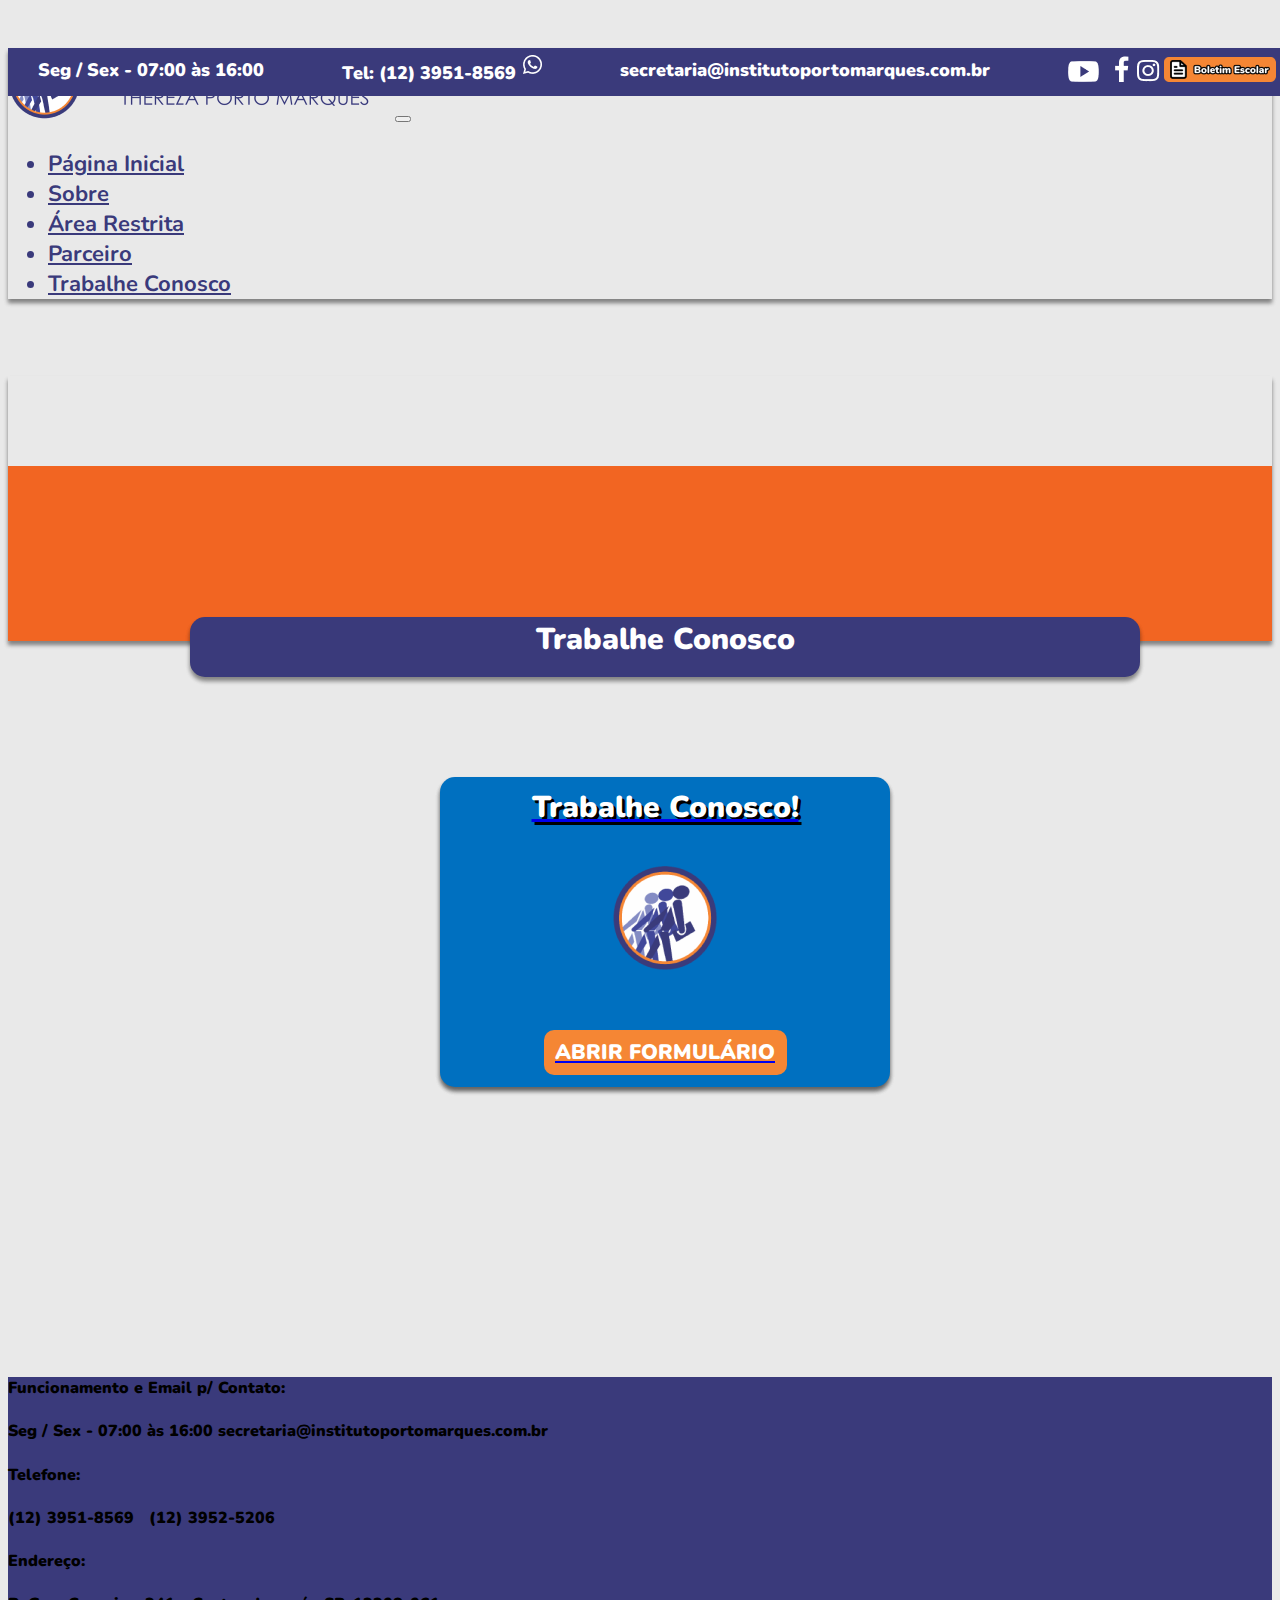
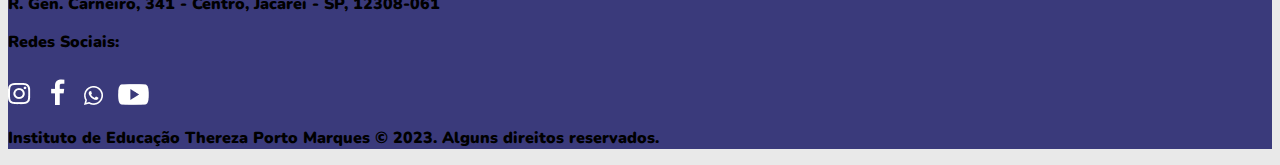
<file: trabalhe-conosco.html>
<!DOCTYPE html>
<html lang="pt-br">

<head>
  <meta charset="UTF-8">
  <meta http-equiv="X-UA-Compatible" content="IE=edge">
  <meta name="viewport" content="width=device-width, initial-scale=1.0">
  <title>Instituto de Educação Thereza Porto Marques</title>
  <link rel="shortcut icon" type="image/png" href="img/logo1.ico">
  <link rel="stylesheet" href="css/style.css">
  <link rel="stylesheet" href="https://stackpath.bootstrapcdn.com/bootstrap/4.1.3/css/bootstrap.min.css"
    integrity="sha384-MCw98/SFnGE8fJT3GXwEOngsV7Zt27NXFoaoApmYm81iuXoPkFOJwJ8ERdknLPMO" crossorigin="anonymous">
</head>

<body class="cor-body">
  <!-- ---------------------Navbar superior-------------------------------------------->
  <nav class=" superinfo ">
    <div class="container-md superinfo-box">
      <a class="navbar-brand" href="#">&nbsp; &nbsp; &nbsp; Seg / Sex - 07:00 às 16:00</a>
      <a class="navbar-brand" href="https://wa.me/message/ESEV77EJ7SCPI1">Tel: (12)
        3951-8569 <img class="whats-icone" src="img/icone-whats.png" alt="whats-icone"></a>
      <a class="navbar-brand" href="#">secretaria@institutoportomarques.com.br </a>

      <div class="icones-superinfo ">
        <a href="https://www.youtube.com/channel/UCg1F-aAJL7MjuYmvTcBY2kQ"><img src="img/Youtube.png" alt="img"></a>
        <a class="ml-2" href="https://www.facebook.com/InstitutoPortoMarques/"><img src="img/facebook 4.png"
            alt="img"></a>
        <a class="ml-3" href="https://www.instagram.com/institutoportomarques/"><img src="img/insta-logo.png"
            alt="img"></a>
        <a class="ml-3" href="http://192.175.124.120:7393/institutotpm/Controller"><img src="img/Rectangle 184.png"
            alt="img"></a>&nbsp;&nbsp;&nbsp;
      </div>

    </div>
  </nav>
  <!---------------------------------- Navbar -------------------------------------------------->
  <nav class=" navbar navpai navbar-expand-md navbar-light bg-light fixed-top py-2  ">
    <a class="navbar-brand" href="index.html"><img src="img/logo.png" alt="escola-logo"></a>

    <button class="navbar-toggler" type="button" data-toggle="collapse" data-target="#navbarSupportedContent"
      aria-controls="navbarSupportedContent" aria-expanded="false" aria-label="Abrir Navegação">
      <span class="navbar-toggler-icon"></span>
    </button>

    <div class="collapse navbar-collapse" id="navbarSupportedContent">
      <ul class="navbar-nav  ml-auto  mb-2 mb-lg-0">

        <li class="nav-item ">
          <a class="nav-link active" style="color: #3a3a7b;" href="index.html">Página Inicial</a>
        </li>
        <li class="nav-item">
          <a class="nav-link active ml-5" style="color: #3a3a7b;" href="sobre.html">Sobre</a>
        </li>
        <li class="nav-item">
          <a class="nav-link active ml-5" style="color: #3a3a7b;" href="area-restrita.html">Área Restrita</a>
        </li>
        <li class="nav-item">
          <a class="nav-link active ml-5" style="color: #3a3a7b;" href="parceiro.html">Parceiro</a>
        </li>
        <li class="nav-item">
          <a class="nav-link active ml-5" style="color: #3a3a7b;" href="trabalhe-conosco.html">Trabalhe Conosco</a>
        </li>
      </ul>
    </div>
  </nav>

  <!-- --------------------Faixa Laranja---------------- -->

  <div class="orangestrap">
    <img src="img/faixa-laranja.png" alt="">
  </div>

  <!-- ---------------------Faixa Azul------------------ -->
  <div class="bluestrap-box-area">
    <div class="bluestrap-area ">
      <p>Trabalhe Conosco</p>
    </div>
  </div>

  <!------------------ iframe ----------------------->
  <!--
  <div class="box-form">
    <div class="iframe">
       <iframe class="iframe1"
        src=" https://docs.google.com/forms/d/e/1FAIpQLSfwNeK1swXS_Ko3l-nHfWIuHUCN4w30_BgMxQ7HRs3pYZtD_g/viewform?usp=pp_url" 
      <iframe class="iframe1"
        src="https://docs.google.com/forms/d/e/1FAIpQLSfwNeK1swXS_Ko3l-nHfWIuHUCN4w30_BgMxQ7HRs3pYZtD_g/viewform?embedded=true"
        frameborder="0" marginheight="0" marginwidth="0">Carregando…</iframe>
    </div>
  </div>
  -->

  <div class="container-area2">

    <div class="box-area-parceiro">
      <a href="https://docs.google.com/forms/d/e/1FAIpQLSfwNeK1swXS_Ko3l-nHfWIuHUCN4w30_BgMxQ7HRs3pYZtD_g/viewform">
        <p class="titulo-parceiro" style="text-shadow: 3px 3px black;">Trabalhe Conosco!</p>
      </a>
      <div class="pacote">
        <div class="icone-area">
          <a href="https://docs.google.com/forms/d/e/1FAIpQLSfwNeK1swXS_Ko3l-nHfWIuHUCN4w30_BgMxQ7HRs3pYZtD_g/viewform"><img src="img/logo 104 2.png" alt="img"></a>
          <p>&nbsp;</p>
          <div class="parceiros1">
            <a href="https://docs.google.com/forms/d/e/1FAIpQLSfwNeK1swXS_Ko3l-nHfWIuHUCN4w30_BgMxQ7HRs3pYZtD_g/viewform">
              <button class="saiba-mais">
                ABRIR FORMULÁRIO</button> </a>
          </div>
        </div>
      </div>
    </div>

  </div>

  <!-- -----------------------------Footer------------------------- -->

  <footer class="footer text-white mt-5">
    <div class="container py-4">
      <div class="row footer-content" style="justify-content: center;">

        <div class="col-md-4 col-6">
          <h4 class="h6 py-2">Funcionamento e Email p/ Contato:</h4>
          <p>Seg / Sex - 07:00 às 16:00
            secretaria@institutoportomarques.com.br</p>
        </div>

        <div class="col-2 ">
          <h4 class="h6 py-2 ">Telefone:</h4>
          <p>(12) 3951-8569 &nbsp;
            (12) 3952-5206</p>
        </div>

        <div class="col-md-3 col-4">
          <h4 class="h6 py-2">Endereço:</h4>
          <p>R. Gen. Carneiro, 341 -
            Centro, Jacareí - SP, 12308-061</p>
        </div>

        <div class="col-md-2 ">
          <h4 class="h6" style="margin-top: 5px">Redes Sociais: </h4>
          <a href="https://www.instagram.com/institutoportomarques/"><img src="img/insta-logo.png" alt=""></a>
          &nbsp; <a href="https://www.facebook.com/InstitutoPortoMarques/"><img src="img/facebook footer.png"
              alt=""></a>
          &nbsp;
          <a href="https://wa.me/message/ESEV77EJ7SCPI1"><img src="img/icone-whats.png" alt=""></a>
          &nbsp;
          <a href="https://www.youtube.com/channel/UCg1F-aAJL7MjuYmvTcBY2kQ"><img src="img/Youtube.png" alt=""></a>

        </div>

      </div>
    </div>

    <div class="bg-primary text-center py-2">
      <p class="mb-0">Instituto de Educação Thereza Porto Marques © 2023. Alguns direitos reservados.</p>
    </div>

  </footer>



  <!------------------ Js ----------------------->

  <script src="https://code.jquery.com/jquery-3.3.1.slim.min.js"
    integrity="sha384-q8i/X+965DzO0rT7abK41JStQIAqVgRVzpbzo5smXKp4YfRvH+8abtTE1Pi6jizo"
    crossorigin="anonymous"></script>
  <script src="https://cdnjs.cloudflare.com/ajax/libs/popper.js/1.14.3/umd/popper.min.js"
    integrity="sha384-ZMP7rVo3mIykV+2+9J3UJ46jBk0WLaUAdn689aCwoqbBJiSnjAK/l8WvCWPIPm49"
    crossorigin="anonymous"></script>
  <script src="https://stackpath.bootstrapcdn.com/bootstrap/4.1.3/js/bootstrap.min.js"
    integrity="sha384-ChfqqxuZUCnJSK3+MXmPNIyE6ZbWh2IMqE241rYiqJxyMiZ6OW/JmZQ5stwEULTy"
    crossorigin="anonymous"></script>

</html>
</file>
<file: css/style.css>
@import url('https://fonts.googleapis.com/css2?family=Nunito:wght@400;600;700;900&display=swap');
/* -------------------------------- */

* {
  font-family: 'Nunito', sans-serif;
}

.cor-body {
  background: #e9e9e9;
}

/* barra superior azul*/
.superinfo {
  position: fixed;
  z-index: 55;
  height: 48px;
  width: 100%;
  max-width: 5300px;
  background: #3A3A7B;
  justify-content: space-around;
}

.superinfo-box {

  display: flex;
  justify-content: space-between;
  align-items: center;
  flex-wrap: wrap;
}

.superinfo-box a {
  margin-top: 4px;
  color: white;
  text-decoration: none;
  font-weight: 900;
  font-size: 18px;
}

.icones-superinfo {
  margin-top: 4px;
}

.superinfo-box a:hover {
  color: white;
}

.superinfo-box .whats-icone {
  margin-bottom: 5px;
  margin-left: 2px;
}

/* ocultando informações da barra superior azul com @media/teste*/
@media (max-width: 780px)
{
  .superinfo .navbar-brand{
    display: none;
  }

  .superinfo .icones-superinfo{
    margin-left: 120px;
  }

  .logo-responsive img{
    max-width: 300px;
  }
}


/* ------------------------- */
/* navbar */
.navpai {
  margin-top: 48px;
  font-weight: bold;
  font-size: 22px;
  color: #3A3A7B;
  box-shadow: 0px 4px 4px rgba(0, 0, 0, 0.25), 0px 4px 4px rgba(0, 0, 0, 0.25);
}

/* ------------------------- */

/* .background {
  height: 700px;
  /* width: 1300px; */
/* margin: 0 auto; */
/* max-width: 100%; */
/* background: url(img/background-conheca.png); */
/* box-shadow: 0px 4px 4px rgba(0, 0, 0, 0.25); */
/* } */



/* faixa azul */

.bluestrap-box {
  display: flex;
  justify-content: center;
}

.bluestrap {
  display: flex;
  justify-content: center;
  align-items: center;
  border-radius: 15px;
  width: 900px;
  height: 60px;
  background: #3A3A7B;
  color: white;
  transform: translateY(-30px);
  box-shadow: 0px 4px 4px rgba(0, 0, 0, 0.25), 0px 4px 4px rgba(0, 0, 0, 0.25);
}

 @media screen and (max-width: 600px) {
  .bluestrap {
    margin-left: 0px;
    display: flex;
    justify-content: center;
    text-align: center;
    align-items: center;
    border-radius: 15px;
    width: 340px;
    height: 90px;
    background: #3A3A7B;
    color: white;
    transform: translateY(-45px);
    box-shadow: 0px 4px 4px rgba(0, 0, 0, 0.25), 0px 4px 4px rgba(0, 0, 0, 0.25);
  }
}

.bluestrap p {
  font-size: 25px;
  font-weight: 900;
  margin-top: 15px;
  text-align: center;
}

/* imagem-carrosel */

.meu-caro img {
  /* margin-top: 420px; */
  /* height: 380px; */
}

/* ----------------------- */


/*faixa laranja abaixo carrousel*/

.orangestrap2 img {
  box-shadow: 0px 4px 4px rgba(0, 0, 0, 0.25), 0px 4px 4px rgba(0, 0, 0, 0.25);
  width: 100%;
  height: 80px;
}

.bluestrap-area1 {
  padding-top: 225px;
  display: flex;
  justify-content: center;
  align-items: center;
  width: 100%;
  height: 60px;
  background: #F26522;
  color: white;
  box-shadow: 0px 4px 4px rgba(0, 0, 0, 0.25), 0px 4px 4px rgba(0, 0, 0, 0.25);
}

.bluestrap-area1 p {
  font-size: 30px;
  font-weight: 900;
  margin-bottom: 79px;
}

@media screen and (max-width: 600px) {
  .bluestrap-area1 p {
    font-size: 30px;
    font-weight: 900;
    margin-bottom: 91px;
  }
}

/*.textofaixa {
  display: flex;
  justify-content: center;
  background: url(img/faixa-laranja.png);
}

.alinhamentotext {
  transform: translateY(300);
  z-index: 999 ;
  color: blue;
}
*/

/* cards */

.container-1 {
  max-width: 1300px;
  margin: 0 auto;
  display: flex;
  flex-wrap: wrap;
  margin-bottom: 50px;
}

@media screen and (max-width: 700px){
  .container-1 .box {
    margin-left: 0;
    font-size: 10px;
    justify-content: center;
    align-items: center;
  } 
}

/* ------------------------------- */

.container-2{
  max-width: 1222px;
  margin: 0 auto;
  padding-left: 10px;
  margin-bottom: 50px;
}

@media screen and (max-width: 600px) {
  .container-2 {
    max-width: 340px;
    margin: 0 auto;
    margin-bottom: 50px;
    padding-left: 0px;
  }
}

.box {
  flex: 1 1 500px;
  margin: 20px 10px;
  max-width: 570px;
  height: 230px;
  margin: 20px;
  background: #0070C0;
  border-radius: 15px;
  margin-left: 50px;
  margin-bottom: 40px;
  box-shadow: 0px 4px 4px rgba(0, 0, 0, 0.25), 0px 4px 4px rgba(0, 0, 0, 0.25), 0px 4px 4px rgba(0, 0, 0, 0.25);
}

@media screen and (max-width: 600px) {
  .box {
    justify-content: center;
    align-items: center;
    flex: 1 1 500px;
    margin: 20px 10px;
    width: 400px;
    height: 230px;
    margin: 14px;
    background: #0070C0;
    border-radius: 15px;
    margin-bottom: 40px;
    box-shadow: 0px 4px 4px rgba(0, 0, 0, 0.25), 0px 4px 4px rgba(0, 0, 0, 0.25), 0px 4px 4px rgba(0, 0, 0, 0.25);
  }
}

.box p, .box-area p, .big-box-sobre {
  text-align: center;
  color: white;
}

.box .titulo, .box-area .titulo {
  font-size: 30px;
  font-weight: 900;
  /* text-decoration-line: underline; */
  margin-top: 10px;
  margin-bottom: 30px;
}

@media screen and (max-width: 600px) {
  .box .titulo, .box-area .titulo {
    font-size: 25px;
    font-weight: 900;
    /*text-decoration-line: underline;*/
    margin-top: 10px;
    margin-bottom: 30px;
  }
}

.icone-1 p, .icone-2 p, .icone-area {
  font-size: 18px;
  font-weight: 900;
  margin-top: 8px;
  align-self: center;
}

.box .pacote {
  /* display: grid;
  grid-template-columns: 200px 200px; */
  display: flex;
  justify-content: space-around;
  align-items: center;
}

.footer {
  background: #3A3A7B;
}



.footer-content, .footer-content h4 {
  font-family: 'Nunito', sans-serif;
  font-size: 16px;
  font-weight: 900;
}



/* ----------------------------------------------------------------------------------------- */
/* Página area restrita */

.titulo-big-area {
  font-size: 30px;
  font-weight: 900;
  /* text-decoration-line: underline; */
  margin-top: 10px;
  margin-bottom: 30px;
}

.orangestrap img {
  padding-top: 90px;
  box-shadow: 0px 4px 4px rgba(0, 0, 0, 0.25), 0px 4px 4px rgba(0, 0, 0, 0.25);
  width: 100%;
  height: 175px;
  margin-top: 55px;
}

.bluestrap-box-area {
  display: flex;
  justify-content: center;
  align-items: center;
}

.bluestrap-area {
  margin-left: 50px;
  display: flex;
  justify-content: center;
  align-items: center;
  border-radius: 15px;
  width: 950px;
  height: 60px;
  background: #3A3A7B;
  color: white;
  transform: translateY(-30px);
  box-shadow: 0px 4px 4px rgba(0, 0, 0, 0.25), 0px 4px 4px rgba(0, 0, 0, 0.25);
}

.bluestrap-area2 {
  margin-left: 50px;
  display: flex;
  justify-content: center;
  align-items: center;
  border-radius: 15px;
  width: 950px;
  height: 60px;
  background: #3A3A7B;
  color: white;
  transform: translateY(-30px);
  box-shadow: 0px 4px 4px rgba(0, 0, 0, 0.25), 0px 4px 4px rgba(0, 0, 0, 0.25);
}

@media screen and (max-width: 600px) {
  .bluestrap-area2 {
    margin-left: 0px;
    display: flex;
    text-align: center;
    justify-content: center;
    align-items: center;
    border-radius: 15px;
    width: 380px;
    height: 90px;
    background: #3A3A7B;
    color: white;
    transform: translateY(-30px);
    box-shadow: 0px 4px 4px rgba(0, 0, 0, 0.25), 0px 4px 4px rgba(0, 0, 0, 0.25);
  }
}

@media screen and (max-width: 600px) {
  .bluestrap-area {
    margin-left: 0px;
    display: flex;
    justify-content: center;
    align-items: center;
    border-radius: 15px;
    width: 380px;
    height: 60px;
    background: #3A3A7B;
    color: white;
    transform: translateY(-30px);
    box-shadow: 0px 4px 4px rgba(0, 0, 0, 0.25), 0px 4px 4px rgba(0, 0, 0, 0.25);
  }
}

.bluestrap-area p {
  font-size: 30px;
  font-weight: 900;
  margin-top: 15px;
}

.bluestrap-area2 p {
  font-size: 30px;
  font-weight: 900;
  margin-top: 15px;
}

.container-area {
  max-width: 1000px;
  margin: 0 auto;
  display: flex;
  flex-wrap: wrap;
  margin-top: 70px;
  margin-bottom: 50px;
}

.container-area2 {
  max-width: 500px;
  margin: 0 auto;
  display: flex;
  flex-wrap: wrap;
  margin-top: 70px;
  margin-bottom: 250px;
}

@media screen and (max-width: 600px) {
  .container-area2 {
    max-width: 380px;
    margin: 0 auto;
    display: flex;
    flex-wrap: wrap;
    margin-top: 70px;
    margin-bottom: 50px;
  }
}

@media screen and (max-width: 600px) {
  .container-area {
    max-width: 380px;
    margin: 0 auto;
    display: flex;
    flex-wrap: wrap;
    margin-top: 20px;
    margin-bottom: 50px;
  }
}


.box-area {
  flex: 1 1 200px;
  margin: 20px 10px;
  width: 400px;
  height: 336px;
  margin: 0px;
  background: #0070C0;
  border-radius: 15px;
  margin-left: 50px;
  margin-bottom: 40px;
  box-shadow: 0px 4px 4px rgba(0, 0, 0, 0.25), 0px 4px 4px rgba(0, 0, 0, 0.25), 0px 4px 4px rgba(0, 0, 0, 0.25);
}

@media screen and (max-width: 600px) {
  .box-area {
    flex: 1 1 200px;
    margin: 20px 10px;
    width: 400px;
    height: 336px;
    margin: 0px;
    background: #0070C0;
    border-radius: 15px;
    margin-left: 0px;
    margin-bottom: 40px;
    box-shadow: 0px 4px 4px rgba(0, 0, 0, 0.25), 0px 4px 4px rgba(0, 0, 0, 0.25), 0px 4px 4px rgba(0, 0, 0, 0.25);
  }
}

.box-area .pacote .icone-area a {
  margin-left: 100px;

}

@media screen and (max-width: 600px) {
  .box-area .pacote .icone-area a {
    margin-left: 70px;
  }
}

.titulo-big-area {
  margin-bottom: 10px;
  margin-top: 16px;
  margin-bottom: 40px;
}

.big-blue-box {
  display: flex;
  justify-content: space-around;
}

.big-box-sobre {
  width: 955px;
  height: 500px;
  margin-left: 50px;
  background: #0070C0;
  border-radius: 15px;
  margin-bottom: 140px;
  box-shadow: 0px 4px 4px rgba(0, 0, 0, 0.25), 0px 4px 4px rgba(0, 0, 0, 0.25), 0px 4px 4px rgba(0, 0, 0, 0.25);
}

@media screen and (max-width: 600px) {
  .big-box-sobre {
    width: 955px;
    height: 500px;
    margin-left: 0px;
    background: #0070C0;
    border-radius: 15px;
    margin-bottom: 140px;
    box-shadow: 0px 4px 4px rgba(0, 0, 0, 0.25), 0px 4px 4px rgba(0, 0, 0, 0.25), 0px 4px 4px rgba(0, 0, 0, 0.25);
  }
}


/* -------------------------------------------------------------------------  */

/* Página Sobre  */

.container-sobre {
  max-width: 1220px;
  margin: 0 auto;
  display: flex;
  flex-wrap: wrap;
}

/* @media screen and (max-width: 600px) {
  .container-sobre {
    max-width: 380px;
    margin: 0 auto;
    display: flex;
    flex-wrap: wrap;
  }
} */

.box-sobre {
  margin: 20px 10px;
  width: 1213px;
  height: 295px;
  margin: 0px;
  background: #0070C0;
  border-radius: 15px;
  margin-top: 60px;
  margin-left: 20px;
  margin-bottom: 40px;
  box-shadow: 0px 4px 4px rgba(0, 0, 0, 0.25), 0px 4px 4px rgba(0, 0, 0, 0.25), 0px 4px 4px rgba(0, 0, 0, 0.25);
}

/* @media screen and (max-width: 600px) {
  .box-sobre {
    margin: 20px 10px;
    width: 380px;
    height: 295px;
    margin: 0px;
    background: #0070C0;
    border-radius: 15px;
    margin-top: 60px;
    margin-left: 20px;
    margin-bottom: 40px;
    box-shadow: 0px 4px 4px rgba(0, 0, 0, 0.25), 0px 4px 4px rgba(0, 0, 0, 0.25), 0px 4px 4px rgba(0, 0, 0, 0.25);
  }
  
} */


.imagem-sobre {
  display: flex;
  align-items: center;
  justify-content: space-between;
  margin-left: 30px;
  margin-top: 15px;
}

.texto-sobre {
  width: 566px;
  color: white;
  font-weight: 700;
  font-size: 19px;
  text-align: justify;
  margin-right: 30px;
  margin-top: 10px;
}

.titulo-sobre {
  font-weight: 900;
  font-size: 24px;
}

.box-conheca {
  display: flex;
  justify-content: center;
}

.conheca {
  margin-top: 60px;
  margin-bottom: 20px;
}

.conheca2 {
  margin-top: 5px;
  margin-bottom: 40px;
}

/* ------- pagina-sobre-video ----------------  */
.box-video {
  display: flex;
  justify-content: center;
  /* display: flex;
  justify-content: center;
  margin: 70px 0; */
}

.bluestrap-box-sobre {
  display: flex;
  justify-content: center;
  align-items: center;
  margin-top: 100px;
}

/* ------------------- mapa----------------------  */
.box-mapa-main{
  display: flex;
  justify-content: center;
  align-items: center;
}

.box-mapa {
  display: flex;
  justify-content: center;
}

@media screen and (max-width: 600px) {
  .box-mapa {
    display: flex;
    justify-content: center;
    width: 380px;
  }
}

/* -------------------------------------------------------------   */

/* Página Parceiros  */

.box-area-parceiro {
  flex: 1 1 200px;
  margin: 20px 10px;
  width: 380px;
  height: 310px;
  margin: 0px;
  background: #0070C0;
  border-radius: 15px;
  margin-left: 50px;
  margin-bottom: 40px;
  box-shadow: 0px 4px 4px rgba(0, 0, 0, 0.25), 0px 4px 4px rgba(0, 0, 0, 0.25), 0px 4px 4px rgba(0, 0, 0, 0.25);
}

@media screen and (max-width: 600px) {
  .box-area-parceiro {
    flex: 1 1 200px;
    margin: 20px 10px;
    width: 380px;
    height: 310px;
    margin: 0px;
    background: #0070C0;
    border-radius: 15px;
    margin-left: 0px;
    margin-bottom: 40px;
    box-shadow: 0px 4px 4px rgba(0, 0, 0, 0.25), 0px 4px 4px rgba(0, 0, 0, 0.25), 0px 4px 4px rgba(0, 0, 0, 0.25);
  }
}

.box-area-parceiro a {
  display: flex;
  justify-content: center;
}

.titulo-parceiro {
  font-size: 30px;
  font-weight: 900;
  margin-top: 10px;
  margin-bottom: 30px;
  color: white;
  /* text-decoration: underline; */ 

}

.img-saiba {
  transform: translateX(-60px);
}

.botao-saiba-1, .botao-saiba-2 {
  transform: translateX(-60px);
  margin-top: 30px;

}

.saiba-mais {

  align-items: center;
  color: white;
  background-color: #F58634;
  border: none;
  border-radius: 10px;
  width: 243px;
  height: 45px;
  cursor: pointer;
  font-family: Nunito;
  font-style: normal;
  font-weight: 900;
  font-size: 21px;
  line-height: 29px;


}

/*------------Trabalhe Conosco/CONTATO.HTML-------------*/

.iframe1 {
  margin-left: 50px;
  border: none;
  align-items: center;
  background-color: #e9e9e9;
  width: 700px;
  height: 615px; 
}

@media screen and (max-width: 600px) {
  .iframe1 {
    margin-left: 0px;
    width: 360px;
    border: none;
    height: 66vh;
    align-items: center;
    background-color: #e9e9e9;
  }
}

.box-form {
  display: flex;
  justify-content: center;
  align-items: center;
}


/*---------Faixa azul abaixo footer ------------ */

.mb-0 {
  font-weight: 900;
}

/* 


.conhecaesquerda1 {
  display: flex;
  justify-content: left;
}

.conhecaesquerda2 {
  transform: translateY(-1251px);
  z-index: 0;
}


.conhecadireita1 {
  display: flex;
  justify-content: right;
}

.conhecadireita2 {
  transform: translateY(-1330px)

} */


/* --------- Acordion P.Inicial ---------- */

.panel-title:after {
  font-family: FontAwesome;
  content: "\f107";
  float: right;
  color: white;
  font-weight: 900;
}

.panel-title[aria-expanded="true"]:after {
  content: "\f106";
}

.fundocolapse1 {
  background-color: #0070C0;
}

.letracolapse1 {
  color: white;
}

/*Javascript Aviso */


@media only screen and (max-width: 1px) {
  .desktop-hide { display: none !important; }
}
</file>
